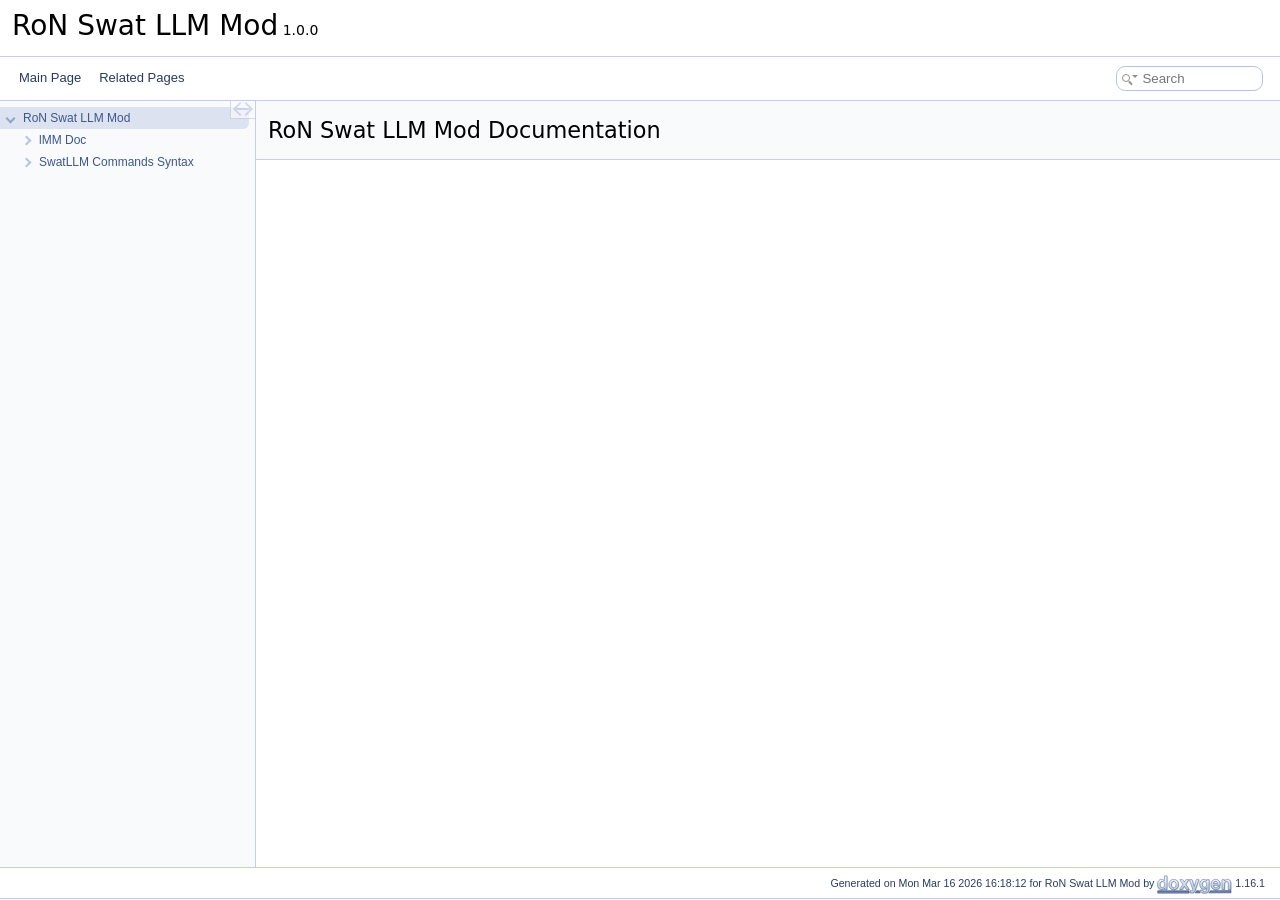
<file: docs/index.html>
<!DOCTYPE html PUBLIC "-//W3C//DTD XHTML 1.0 Transitional//EN" "https://www.w3.org/TR/xhtml1/DTD/xhtml1-transitional.dtd">
<html xmlns="http://www.w3.org/1999/xhtml" lang="en-US">
<head>
<meta http-equiv="Content-Type" content="text/xhtml;charset=UTF-8"/>
<meta http-equiv="X-UA-Compatible" content="IE=11"/>
<meta name="generator" content="Doxygen 1.16.1"/>
<meta name="viewport" content="width=device-width, initial-scale=1"/>
<title>RoN Swat LLM Mod: Main Page</title>
<link href="tabs.css" rel="stylesheet" type="text/css"/>
<script type="text/javascript" src="jquery.js"></script>
<script type="text/javascript" src="dynsections.js"></script>
<script type="text/javascript" src="clipboard.js"></script>
<link href="navtree.css" rel="stylesheet" type="text/css"/>
<script type="text/javascript" src="navtreedata.js"></script>
<script type="text/javascript" src="navtree.js"></script>
<script type="text/javascript" src="cookie.js"></script>
<link href="search/search.css" rel="stylesheet" type="text/css"/>
<script type="text/javascript" src="search/searchdata.js"></script>
<script type="text/javascript" src="search/search.js"></script>
<link href="doxygen.css" rel="stylesheet" type="text/css" />
</head>
<body>
<div id="top"><!-- do not remove this div, it is closed by doxygen! -->
<div id="titlearea">
<table cellspacing="0" cellpadding="0">
 <tbody>
 <tr id="projectrow">
  <td id="projectalign">
   <div id="projectname">RoN Swat LLM Mod<span id="projectnumber">&#160;1.0.0</span>
   </div>
  </td>
 </tr>
 </tbody>
</table>
</div>
<!-- end header part -->
<!-- Generated by Doxygen 1.16.1 -->
<script type="text/javascript">
var searchBox = new SearchBox("searchBox", "search/",'.html');
</script>
<script type="text/javascript">
$(function() { codefold.init(); });
</script>
<script type="text/javascript" src="menudata.js"></script>
<script type="text/javascript" src="menu.js"></script>
<script type="text/javascript">
$(function() {
  initMenu('',true,false,'search.php','Search',true);
  $(function() { init_search(); });
});
</script>
<div id="main-nav"></div>
</div><!-- top -->
<div id="side-nav" class="ui-resizable side-nav-resizable">
  <div id="nav-tree">
    <div id="nav-tree-contents">
      <div id="nav-sync" class="sync"></div>
    </div>
  </div>
  <div id="splitbar" style="-moz-user-select:none;" 
       class="ui-resizable-handle">
  </div>
</div>
<script type="text/javascript">
$(function(){initNavTree('index.html','',''); });
</script>
<div id="container">
<div id="doc-content">
<!-- window showing the filter options -->
<div id="MSearchSelectWindow"
     onmouseover="return searchBox.OnSearchSelectShow()"
     onmouseout="return searchBox.OnSearchSelectHide()"
     onkeydown="return searchBox.OnSearchSelectKey(event)">
</div>

<!-- iframe showing the search results (closed by default) -->
<div id="MSearchResultsWindow">
<div id="MSearchResults">
<div class="SRPage">
<div id="SRIndex">
<div id="SRResults"></div>
<div class="SRStatus" id="Loading">Loading...</div>
<div class="SRStatus" id="Searching">Searching...</div>
<div class="SRStatus" id="NoMatches">No Matches</div>
</div>
</div>
</div>
</div>

<div class="header">
  <div class="headertitle"><div class="title">RoN Swat LLM Mod Documentation</div></div>
</div><!--header-->
<div class="contents">
<a href="doxygen_crawl.html"></a>
</div><!-- contents -->
</div><!-- doc-content -->
</div><!-- container -->
<!-- start footer part -->
<div id="nav-path" class="navpath"><!-- id is needed for treeview function! -->
  <ul>
    <li class="footer">Generated on <span class="timestamp"></span> for RoN Swat LLM Mod by <a href="https://www.doxygen.org/index.html"><img class="footer" src="doxygen.svg" width="104" height="31" alt="doxygen"/></a> 1.16.1 </li>
  </ul>
</div>
</body>
</html>
</file>
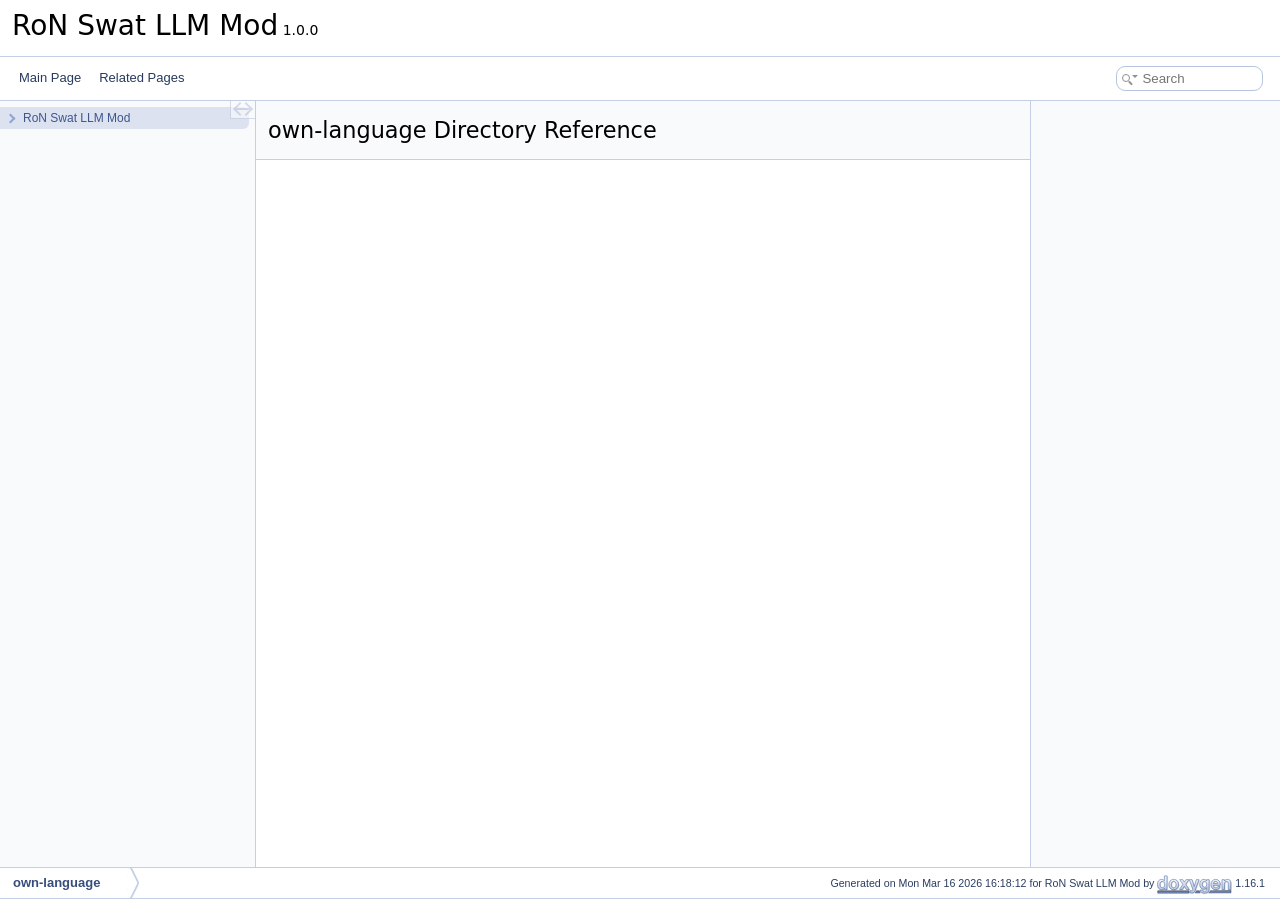
<file: docs/dir_0be9e1585d4e1f4cce1c6627a95dae35.html>
<!DOCTYPE html PUBLIC "-//W3C//DTD XHTML 1.0 Transitional//EN" "https://www.w3.org/TR/xhtml1/DTD/xhtml1-transitional.dtd">
<html xmlns="http://www.w3.org/1999/xhtml" lang="en-US">
<head>
<meta http-equiv="Content-Type" content="text/xhtml;charset=UTF-8"/>
<meta http-equiv="X-UA-Compatible" content="IE=11"/>
<meta name="generator" content="Doxygen 1.16.1"/>
<meta name="viewport" content="width=device-width, initial-scale=1"/>
<title>RoN Swat LLM Mod: own-language Directory Reference</title>
<link href="tabs.css" rel="stylesheet" type="text/css"/>
<script type="text/javascript" src="jquery.js"></script>
<script type="text/javascript" src="dynsections.js"></script>
<script type="text/javascript" src="clipboard.js"></script>
<link href="navtree.css" rel="stylesheet" type="text/css"/>
<script type="text/javascript" src="navtreedata.js"></script>
<script type="text/javascript" src="navtree.js"></script>
<script type="text/javascript" src="cookie.js"></script>
<link href="search/search.css" rel="stylesheet" type="text/css"/>
<script type="text/javascript" src="search/searchdata.js"></script>
<script type="text/javascript" src="search/search.js"></script>
<link href="doxygen.css" rel="stylesheet" type="text/css" />
</head>
<body>
<div id="top"><!-- do not remove this div, it is closed by doxygen! -->
<div id="titlearea">
<table cellspacing="0" cellpadding="0">
 <tbody>
 <tr id="projectrow">
  <td id="projectalign">
   <div id="projectname">RoN Swat LLM Mod<span id="projectnumber">&#160;1.0.0</span>
   </div>
  </td>
 </tr>
 </tbody>
</table>
</div>
<!-- end header part -->
<!-- Generated by Doxygen 1.16.1 -->
<script type="text/javascript">
var searchBox = new SearchBox("searchBox", "search/",'.html');
</script>
<script type="text/javascript">
$(function() { codefold.init(); });
</script>
<script type="text/javascript" src="menudata.js"></script>
<script type="text/javascript" src="menu.js"></script>
<script type="text/javascript">
$(function() {
  initMenu('',true,false,'search.php','Search',true);
  $(function() { init_search(); });
});
</script>
<div id="main-nav"></div>
</div><!-- top -->
<div id="side-nav" class="ui-resizable side-nav-resizable">
  <div id="nav-tree">
    <div id="nav-tree-contents">
      <div id="nav-sync" class="sync"></div>
    </div>
  </div>
  <div id="splitbar" style="-moz-user-select:none;" 
       class="ui-resizable-handle">
  </div>
</div>
<script type="text/javascript">
$(function(){initNavTree('dir_0be9e1585d4e1f4cce1c6627a95dae35.html','',''); });
</script>
<div id="container">
<div id="doc-content">
<!-- window showing the filter options -->
<div id="MSearchSelectWindow"
     onmouseover="return searchBox.OnSearchSelectShow()"
     onmouseout="return searchBox.OnSearchSelectHide()"
     onkeydown="return searchBox.OnSearchSelectKey(event)">
</div>

<!-- iframe showing the search results (closed by default) -->
<div id="MSearchResultsWindow">
<div id="MSearchResults">
<div class="SRPage">
<div id="SRIndex">
<div id="SRResults"></div>
<div class="SRStatus" id="Loading">Loading...</div>
<div class="SRStatus" id="Searching">Searching...</div>
<div class="SRStatus" id="NoMatches">No Matches</div>
</div>
</div>
</div>
</div>

<div class="header">
  <div class="headertitle"><div class="title">own-language Directory Reference</div></div>
</div><!--header-->
<div class="contents">
</div><!-- contents -->
</div><!-- doc-content -->
<div id="page-nav" class="page-nav-panel">
<div id="page-nav-resize-handle"></div>
<div id="page-nav-tree">
<div id="page-nav-contents">
</div><!-- page-nav-contents -->
</div><!-- page-nav-tree -->
</div><!-- page-nav -->
</div><!-- container -->
<!-- start footer part -->
<div id="nav-path" class="navpath"><!-- id is needed for treeview function! -->
  <ul>
    <li class="navelem"><b>own-language</b></li>
    <li class="footer">Generated on <span class="timestamp"></span> for RoN Swat LLM Mod by <a href="https://www.doxygen.org/index.html"><img class="footer" src="doxygen.svg" width="104" height="31" alt="doxygen"/></a> 1.16.1 </li>
  </ul>
</div>
</body>
</html>
</file>
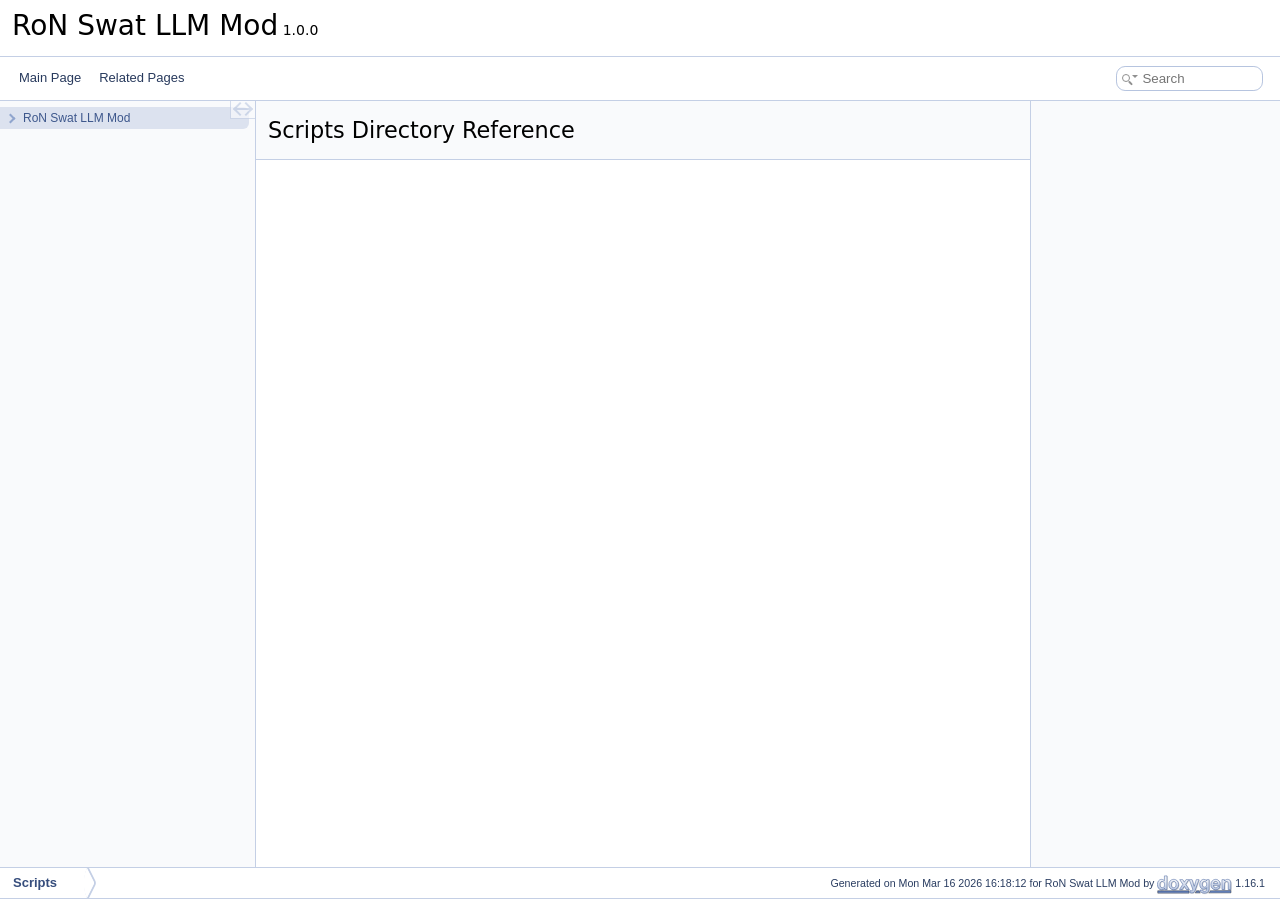
<file: docs/dir_4edcbb236dfd51dd81727243a38df6a0.html>
<!DOCTYPE html PUBLIC "-//W3C//DTD XHTML 1.0 Transitional//EN" "https://www.w3.org/TR/xhtml1/DTD/xhtml1-transitional.dtd">
<html xmlns="http://www.w3.org/1999/xhtml" lang="en-US">
<head>
<meta http-equiv="Content-Type" content="text/xhtml;charset=UTF-8"/>
<meta http-equiv="X-UA-Compatible" content="IE=11"/>
<meta name="generator" content="Doxygen 1.16.1"/>
<meta name="viewport" content="width=device-width, initial-scale=1"/>
<title>RoN Swat LLM Mod: Scripts Directory Reference</title>
<link href="tabs.css" rel="stylesheet" type="text/css"/>
<script type="text/javascript" src="jquery.js"></script>
<script type="text/javascript" src="dynsections.js"></script>
<script type="text/javascript" src="clipboard.js"></script>
<link href="navtree.css" rel="stylesheet" type="text/css"/>
<script type="text/javascript" src="navtreedata.js"></script>
<script type="text/javascript" src="navtree.js"></script>
<script type="text/javascript" src="cookie.js"></script>
<link href="search/search.css" rel="stylesheet" type="text/css"/>
<script type="text/javascript" src="search/searchdata.js"></script>
<script type="text/javascript" src="search/search.js"></script>
<link href="doxygen.css" rel="stylesheet" type="text/css" />
</head>
<body>
<div id="top"><!-- do not remove this div, it is closed by doxygen! -->
<div id="titlearea">
<table cellspacing="0" cellpadding="0">
 <tbody>
 <tr id="projectrow">
  <td id="projectalign">
   <div id="projectname">RoN Swat LLM Mod<span id="projectnumber">&#160;1.0.0</span>
   </div>
  </td>
 </tr>
 </tbody>
</table>
</div>
<!-- end header part -->
<!-- Generated by Doxygen 1.16.1 -->
<script type="text/javascript">
var searchBox = new SearchBox("searchBox", "search/",'.html');
</script>
<script type="text/javascript">
$(function() { codefold.init(); });
</script>
<script type="text/javascript" src="menudata.js"></script>
<script type="text/javascript" src="menu.js"></script>
<script type="text/javascript">
$(function() {
  initMenu('',true,false,'search.php','Search',true);
  $(function() { init_search(); });
});
</script>
<div id="main-nav"></div>
</div><!-- top -->
<div id="side-nav" class="ui-resizable side-nav-resizable">
  <div id="nav-tree">
    <div id="nav-tree-contents">
      <div id="nav-sync" class="sync"></div>
    </div>
  </div>
  <div id="splitbar" style="-moz-user-select:none;" 
       class="ui-resizable-handle">
  </div>
</div>
<script type="text/javascript">
$(function(){initNavTree('dir_4edcbb236dfd51dd81727243a38df6a0.html','',''); });
</script>
<div id="container">
<div id="doc-content">
<!-- window showing the filter options -->
<div id="MSearchSelectWindow"
     onmouseover="return searchBox.OnSearchSelectShow()"
     onmouseout="return searchBox.OnSearchSelectHide()"
     onkeydown="return searchBox.OnSearchSelectKey(event)">
</div>

<!-- iframe showing the search results (closed by default) -->
<div id="MSearchResultsWindow">
<div id="MSearchResults">
<div class="SRPage">
<div id="SRIndex">
<div id="SRResults"></div>
<div class="SRStatus" id="Loading">Loading...</div>
<div class="SRStatus" id="Searching">Searching...</div>
<div class="SRStatus" id="NoMatches">No Matches</div>
</div>
</div>
</div>
</div>

<div class="header">
  <div class="headertitle"><div class="title">Scripts Directory Reference</div></div>
</div><!--header-->
<div class="contents">
</div><!-- contents -->
</div><!-- doc-content -->
<div id="page-nav" class="page-nav-panel">
<div id="page-nav-resize-handle"></div>
<div id="page-nav-tree">
<div id="page-nav-contents">
</div><!-- page-nav-contents -->
</div><!-- page-nav-tree -->
</div><!-- page-nav -->
</div><!-- container -->
<!-- start footer part -->
<div id="nav-path" class="navpath"><!-- id is needed for treeview function! -->
  <ul>
    <li class="navelem"><b>Scripts</b></li>
    <li class="footer">Generated on <span class="timestamp"></span> for RoN Swat LLM Mod by <a href="https://www.doxygen.org/index.html"><img class="footer" src="doxygen.svg" width="104" height="31" alt="doxygen"/></a> 1.16.1 </li>
  </ul>
</div>
</body>
</html>
</file>
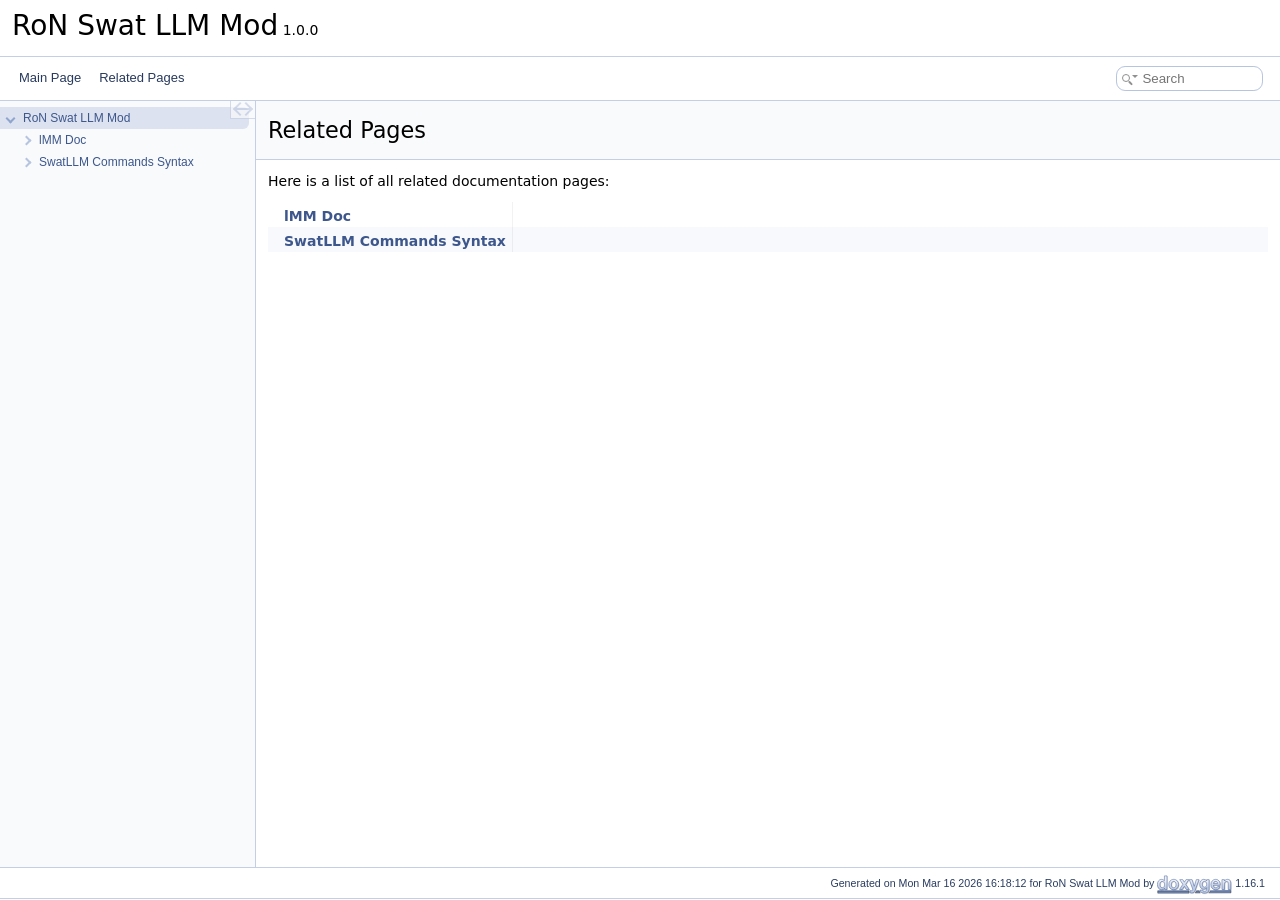
<file: docs/pages.html>
<!DOCTYPE html PUBLIC "-//W3C//DTD XHTML 1.0 Transitional//EN" "https://www.w3.org/TR/xhtml1/DTD/xhtml1-transitional.dtd">
<html xmlns="http://www.w3.org/1999/xhtml" lang="en-US">
<head>
<meta http-equiv="Content-Type" content="text/xhtml;charset=UTF-8"/>
<meta http-equiv="X-UA-Compatible" content="IE=11"/>
<meta name="generator" content="Doxygen 1.16.1"/>
<meta name="viewport" content="width=device-width, initial-scale=1"/>
<title>RoN Swat LLM Mod: Related Pages</title>
<link href="tabs.css" rel="stylesheet" type="text/css"/>
<script type="text/javascript" src="jquery.js"></script>
<script type="text/javascript" src="dynsections.js"></script>
<script type="text/javascript" src="clipboard.js"></script>
<link href="navtree.css" rel="stylesheet" type="text/css"/>
<script type="text/javascript" src="navtreedata.js"></script>
<script type="text/javascript" src="navtree.js"></script>
<script type="text/javascript" src="cookie.js"></script>
<link href="search/search.css" rel="stylesheet" type="text/css"/>
<script type="text/javascript" src="search/searchdata.js"></script>
<script type="text/javascript" src="search/search.js"></script>
<link href="doxygen.css" rel="stylesheet" type="text/css" />
</head>
<body>
<div id="top"><!-- do not remove this div, it is closed by doxygen! -->
<div id="titlearea">
<table cellspacing="0" cellpadding="0">
 <tbody>
 <tr id="projectrow">
  <td id="projectalign">
   <div id="projectname">RoN Swat LLM Mod<span id="projectnumber">&#160;1.0.0</span>
   </div>
  </td>
 </tr>
 </tbody>
</table>
</div>
<!-- end header part -->
<!-- Generated by Doxygen 1.16.1 -->
<script type="text/javascript">
var searchBox = new SearchBox("searchBox", "search/",'.html');
</script>
<script type="text/javascript">
$(function() { codefold.init(); });
</script>
<script type="text/javascript" src="menudata.js"></script>
<script type="text/javascript" src="menu.js"></script>
<script type="text/javascript">
$(function() {
  initMenu('',true,false,'search.php','Search',true);
  $(function() { init_search(); });
});
</script>
<div id="main-nav"></div>
</div><!-- top -->
<div id="side-nav" class="ui-resizable side-nav-resizable">
  <div id="nav-tree">
    <div id="nav-tree-contents">
      <div id="nav-sync" class="sync"></div>
    </div>
  </div>
  <div id="splitbar" style="-moz-user-select:none;" 
       class="ui-resizable-handle">
  </div>
</div>
<script type="text/javascript">
$(function(){initNavTree('pages.html','',''); });
</script>
<div id="container">
<div id="doc-content">
<!-- window showing the filter options -->
<div id="MSearchSelectWindow"
     onmouseover="return searchBox.OnSearchSelectShow()"
     onmouseout="return searchBox.OnSearchSelectHide()"
     onkeydown="return searchBox.OnSearchSelectKey(event)">
</div>

<!-- iframe showing the search results (closed by default) -->
<div id="MSearchResultsWindow">
<div id="MSearchResults">
<div class="SRPage">
<div id="SRIndex">
<div id="SRResults"></div>
<div class="SRStatus" id="Loading">Loading...</div>
<div class="SRStatus" id="Searching">Searching...</div>
<div class="SRStatus" id="NoMatches">No Matches</div>
</div>
</div>
</div>
</div>

<div class="header">
  <div class="headertitle"><div class="title">Related Pages</div></div>
</div><!--header-->
<div class="contents">
<div class="textblock">Here is a list of all related documentation pages:</div><div class="directory">
<table class="directory">
<tr id="row_0_" class="even"><td class="entry"><span style="width:16px;display:inline-block;">&#160;</span><a class="el" href="d4/d84/md_own-language_2l_m_m-_doc.html" target="_self">lMM Doc</a></td><td class="desc"></td></tr>
<tr id="row_1_" class="odd"><td class="entry"><span style="width:16px;display:inline-block;">&#160;</span><a class="el" href="d9/def/md_own-language_2l_m_m-_func-call.html" target="_self">SwatLLM Commands Syntax</a></td><td class="desc"></td></tr>
</table>
</div><!-- directory -->
</div><!-- contents -->
</div><!-- doc-content -->
</div><!-- container -->
<!-- start footer part -->
<div id="nav-path" class="navpath"><!-- id is needed for treeview function! -->
  <ul>
    <li class="footer">Generated on <span class="timestamp"></span> for RoN Swat LLM Mod by <a href="https://www.doxygen.org/index.html"><img class="footer" src="doxygen.svg" width="104" height="31" alt="doxygen"/></a> 1.16.1 </li>
  </ul>
</div>
</body>
</html>
</file>
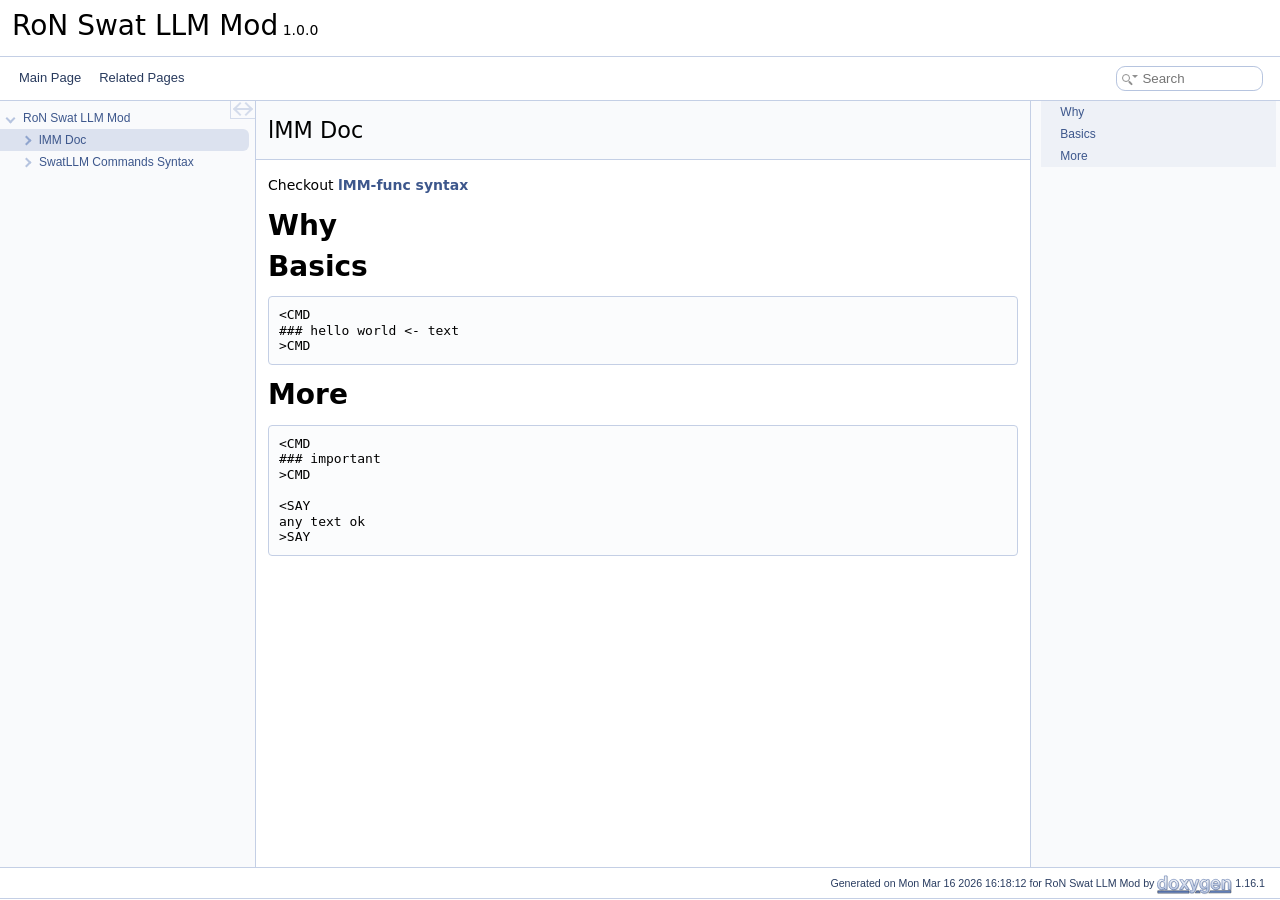
<file: docs/d4/d84/md_own-language_2l_m_m-_doc.html>
<!DOCTYPE html PUBLIC "-//W3C//DTD XHTML 1.0 Transitional//EN" "https://www.w3.org/TR/xhtml1/DTD/xhtml1-transitional.dtd">
<html xmlns="http://www.w3.org/1999/xhtml" lang="en-US">
<head>
<meta http-equiv="Content-Type" content="text/xhtml;charset=UTF-8"/>
<meta http-equiv="X-UA-Compatible" content="IE=11"/>
<meta name="generator" content="Doxygen 1.16.1"/>
<meta name="viewport" content="width=device-width, initial-scale=1"/>
<title>RoN Swat LLM Mod: lMM Doc</title>
<link href="../../tabs.css" rel="stylesheet" type="text/css"/>
<script type="text/javascript" src="../../jquery.js"></script>
<script type="text/javascript" src="../../dynsections.js"></script>
<script type="text/javascript" src="../../clipboard.js"></script>
<link href="../../navtree.css" rel="stylesheet" type="text/css"/>
<script type="text/javascript" src="../../navtreedata.js"></script>
<script type="text/javascript" src="../../navtree.js"></script>
<script type="text/javascript" src="../../cookie.js"></script>
<link href="../../search/search.css" rel="stylesheet" type="text/css"/>
<script type="text/javascript" src="../../search/searchdata.js"></script>
<script type="text/javascript" src="../../search/search.js"></script>
<link href="../../doxygen.css" rel="stylesheet" type="text/css" />
</head>
<body>
<div id="top"><!-- do not remove this div, it is closed by doxygen! -->
<div id="titlearea">
<table cellspacing="0" cellpadding="0">
 <tbody>
 <tr id="projectrow">
  <td id="projectalign">
   <div id="projectname">RoN Swat LLM Mod<span id="projectnumber">&#160;1.0.0</span>
   </div>
  </td>
 </tr>
 </tbody>
</table>
</div>
<!-- end header part -->
<!-- Generated by Doxygen 1.16.1 -->
<script type="text/javascript">
var searchBox = new SearchBox("searchBox", "../../search/",'.html');
</script>
<script type="text/javascript">
$(function() { codefold.init(); });
</script>
<script type="text/javascript" src="../../menudata.js"></script>
<script type="text/javascript" src="../../menu.js"></script>
<script type="text/javascript">
$(function() {
  initMenu('../../',true,false,'search.php','Search',true);
  $(function() { init_search(); });
});
</script>
<div id="main-nav"></div>
</div><!-- top -->
<div id="side-nav" class="ui-resizable side-nav-resizable">
  <div id="nav-tree">
    <div id="nav-tree-contents">
      <div id="nav-sync" class="sync"></div>
    </div>
  </div>
  <div id="splitbar" style="-moz-user-select:none;" 
       class="ui-resizable-handle">
  </div>
</div>
<script type="text/javascript">
$(function(){initNavTree('d4/d84/md_own-language_2l_m_m-_doc.html','../../',''); });
</script>
<div id="container">
<div id="doc-content">
<!-- window showing the filter options -->
<div id="MSearchSelectWindow"
     onmouseover="return searchBox.OnSearchSelectShow()"
     onmouseout="return searchBox.OnSearchSelectHide()"
     onkeydown="return searchBox.OnSearchSelectKey(event)">
</div>

<!-- iframe showing the search results (closed by default) -->
<div id="MSearchResultsWindow">
<div id="MSearchResults">
<div class="SRPage">
<div id="SRIndex">
<div id="SRResults"></div>
<div class="SRStatus" id="Loading">Loading...</div>
<div class="SRStatus" id="Searching">Searching...</div>
<div class="SRStatus" id="NoMatches">No Matches</div>
</div>
</div>
</div>
</div>

<div><div class="header">
  <div class="headertitle"><div class="title">lMM Doc </div></div>
</div><!--header-->
<div class="contents">
<div class="textblock"><p><a class="anchor" id="autotoc_md0"></a></p>
<p>Checkout <a class="el" href="../../d9/def/md_own-language_2l_m_m-_func-call.html" title="SwatLLM Commands Syntax">lMM-func syntax</a></p>
<h1 class="doxsection"><a class="anchor" id="autotoc_md1"></a>
Why</h1>
<h1 class="doxsection"><a class="anchor" id="autotoc_md2"></a>
Basics</h1>
<div class="fragment"><div class="line">&lt;CMD</div>
<div class="line">### hello world &lt;- text</div>
<div class="line">&gt;CMD</div>
</div><!-- fragment --><h1 class="doxsection"><a class="anchor" id="autotoc_md3"></a>
More</h1>
<div class="fragment"><div class="line">&lt;CMD</div>
<div class="line">### important</div>
<div class="line">&gt;CMD</div>
<div class="line"> </div>
<div class="line">&lt;SAY</div>
<div class="line">any text ok</div>
<div class="line">&gt;SAY</div>
</div><!-- fragment --> </div></div><!-- contents -->
</div><!-- PageDoc -->
</div><!-- doc-content -->
<div id="page-nav" class="page-nav-panel">
<div id="page-nav-resize-handle"></div>
<div id="page-nav-tree">
<div id="page-nav-contents">
</div><!-- page-nav-contents -->
</div><!-- page-nav-tree -->
</div><!-- page-nav -->
</div><!-- container -->
<!-- start footer part -->
<div id="nav-path" class="navpath"><!-- id is needed for treeview function! -->
  <ul>
    <li class="footer">Generated on <span class="timestamp"></span> for RoN Swat LLM Mod by <a href="https://www.doxygen.org/index.html"><img class="footer" src="../../doxygen.svg" width="104" height="31" alt="doxygen"/></a> 1.16.1 </li>
  </ul>
</div>
</body>
</html>
</file>
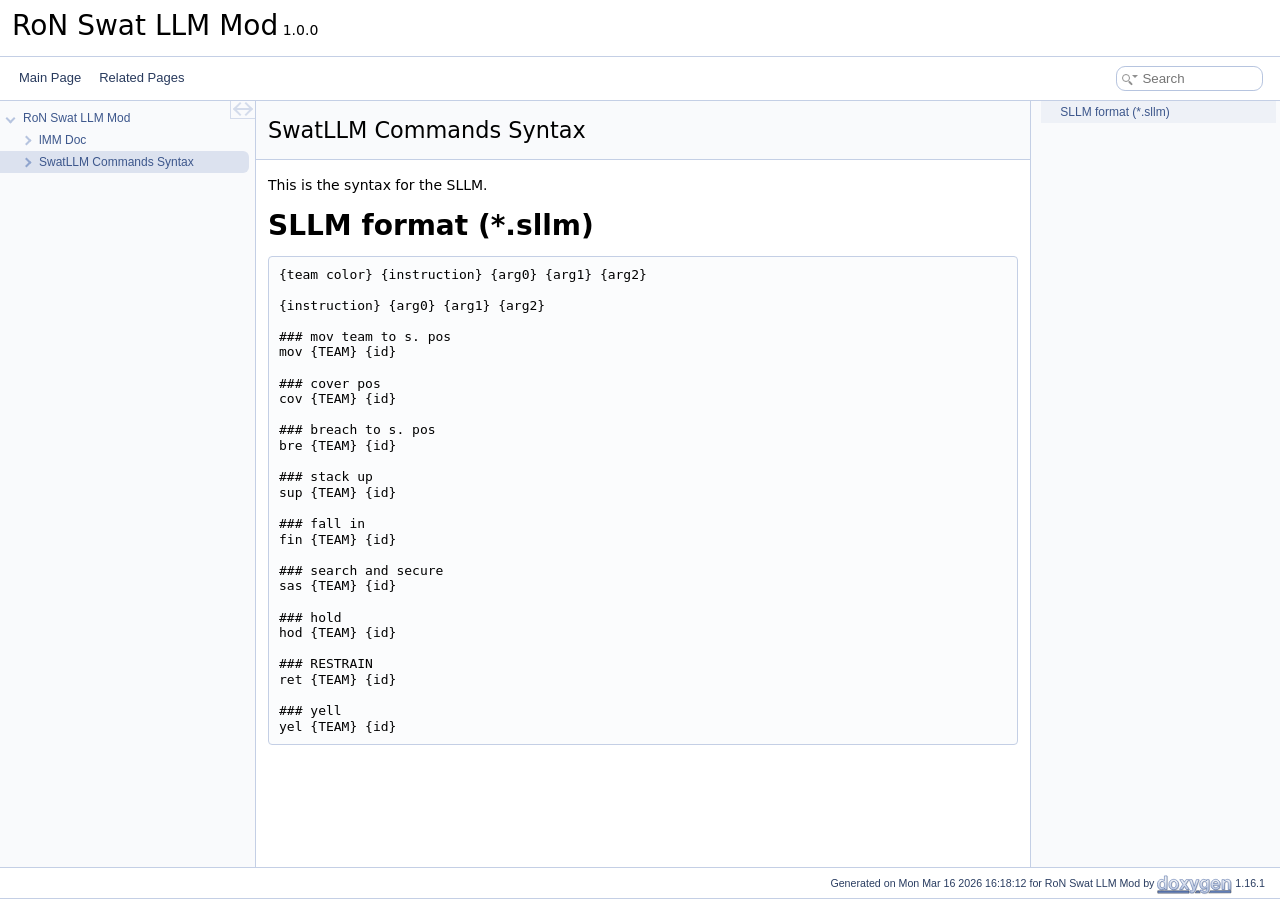
<file: docs/d9/def/md_own-language_2l_m_m-_func-call.html>
<!DOCTYPE html PUBLIC "-//W3C//DTD XHTML 1.0 Transitional//EN" "https://www.w3.org/TR/xhtml1/DTD/xhtml1-transitional.dtd">
<html xmlns="http://www.w3.org/1999/xhtml" lang="en-US">
<head>
<meta http-equiv="Content-Type" content="text/xhtml;charset=UTF-8"/>
<meta http-equiv="X-UA-Compatible" content="IE=11"/>
<meta name="generator" content="Doxygen 1.16.1"/>
<meta name="viewport" content="width=device-width, initial-scale=1"/>
<title>RoN Swat LLM Mod: SwatLLM Commands Syntax</title>
<link href="../../tabs.css" rel="stylesheet" type="text/css"/>
<script type="text/javascript" src="../../jquery.js"></script>
<script type="text/javascript" src="../../dynsections.js"></script>
<script type="text/javascript" src="../../clipboard.js"></script>
<link href="../../navtree.css" rel="stylesheet" type="text/css"/>
<script type="text/javascript" src="../../navtreedata.js"></script>
<script type="text/javascript" src="../../navtree.js"></script>
<script type="text/javascript" src="../../cookie.js"></script>
<link href="../../search/search.css" rel="stylesheet" type="text/css"/>
<script type="text/javascript" src="../../search/searchdata.js"></script>
<script type="text/javascript" src="../../search/search.js"></script>
<link href="../../doxygen.css" rel="stylesheet" type="text/css" />
</head>
<body>
<div id="top"><!-- do not remove this div, it is closed by doxygen! -->
<div id="titlearea">
<table cellspacing="0" cellpadding="0">
 <tbody>
 <tr id="projectrow">
  <td id="projectalign">
   <div id="projectname">RoN Swat LLM Mod<span id="projectnumber">&#160;1.0.0</span>
   </div>
  </td>
 </tr>
 </tbody>
</table>
</div>
<!-- end header part -->
<!-- Generated by Doxygen 1.16.1 -->
<script type="text/javascript">
var searchBox = new SearchBox("searchBox", "../../search/",'.html');
</script>
<script type="text/javascript">
$(function() { codefold.init(); });
</script>
<script type="text/javascript" src="../../menudata.js"></script>
<script type="text/javascript" src="../../menu.js"></script>
<script type="text/javascript">
$(function() {
  initMenu('../../',true,false,'search.php','Search',true);
  $(function() { init_search(); });
});
</script>
<div id="main-nav"></div>
</div><!-- top -->
<div id="side-nav" class="ui-resizable side-nav-resizable">
  <div id="nav-tree">
    <div id="nav-tree-contents">
      <div id="nav-sync" class="sync"></div>
    </div>
  </div>
  <div id="splitbar" style="-moz-user-select:none;" 
       class="ui-resizable-handle">
  </div>
</div>
<script type="text/javascript">
$(function(){initNavTree('d9/def/md_own-language_2l_m_m-_func-call.html','../../',''); });
</script>
<div id="container">
<div id="doc-content">
<!-- window showing the filter options -->
<div id="MSearchSelectWindow"
     onmouseover="return searchBox.OnSearchSelectShow()"
     onmouseout="return searchBox.OnSearchSelectHide()"
     onkeydown="return searchBox.OnSearchSelectKey(event)">
</div>

<!-- iframe showing the search results (closed by default) -->
<div id="MSearchResultsWindow">
<div id="MSearchResults">
<div class="SRPage">
<div id="SRIndex">
<div id="SRResults"></div>
<div class="SRStatus" id="Loading">Loading...</div>
<div class="SRStatus" id="Searching">Searching...</div>
<div class="SRStatus" id="NoMatches">No Matches</div>
</div>
</div>
</div>
</div>

<div><div class="header">
  <div class="headertitle"><div class="title">SwatLLM Commands Syntax </div></div>
</div><!--header-->
<div class="contents">
<div class="textblock"><p><a class="anchor" id="autotoc_md4"></a></p>
<p>This is the syntax for the SLLM.</p>
<h1 class="doxsection"><a class="anchor" id="autotoc_md5"></a>
SLLM format (*.sllm)</h1>
<div class="fragment"><div class="line">{team color} {instruction} {arg0} {arg1} {arg2}</div>
<div class="line"> </div>
<div class="line">{instruction} {arg0} {arg1} {arg2}</div>
<div class="line"> </div>
<div class="line">### mov team to s. pos</div>
<div class="line">mov {TEAM} {id}</div>
<div class="line"> </div>
<div class="line">### cover pos</div>
<div class="line">cov {TEAM} {id}</div>
<div class="line"> </div>
<div class="line">### breach to s. pos</div>
<div class="line">bre {TEAM} {id}</div>
<div class="line"> </div>
<div class="line">### stack up</div>
<div class="line">sup {TEAM} {id}</div>
<div class="line"> </div>
<div class="line">### fall in</div>
<div class="line">fin {TEAM} {id}</div>
<div class="line"> </div>
<div class="line">### search and secure</div>
<div class="line">sas {TEAM} {id}</div>
<div class="line"> </div>
<div class="line">### hold</div>
<div class="line">hod {TEAM} {id}</div>
<div class="line"> </div>
<div class="line">### RESTRAIN</div>
<div class="line">ret {TEAM} {id}</div>
<div class="line"> </div>
<div class="line">### yell</div>
<div class="line">yel {TEAM} {id}</div>
</div><!-- fragment --> </div></div><!-- contents -->
</div><!-- PageDoc -->
</div><!-- doc-content -->
<div id="page-nav" class="page-nav-panel">
<div id="page-nav-resize-handle"></div>
<div id="page-nav-tree">
<div id="page-nav-contents">
</div><!-- page-nav-contents -->
</div><!-- page-nav-tree -->
</div><!-- page-nav -->
</div><!-- container -->
<!-- start footer part -->
<div id="nav-path" class="navpath"><!-- id is needed for treeview function! -->
  <ul>
    <li class="footer">Generated on <span class="timestamp"></span> for RoN Swat LLM Mod by <a href="https://www.doxygen.org/index.html"><img class="footer" src="../../doxygen.svg" width="104" height="31" alt="doxygen"/></a> 1.16.1 </li>
  </ul>
</div>
</body>
</html>
</file>
<file: docs/tabs.css>
.sm{position:relative;z-index:9999}.sm,.sm ul,.sm li{display:block;list-style:none;margin:0;padding:0;line-height:normal;direction:ltr;text-align:left;-webkit-tap-highlight-color:rgba(0,0,0,0)}.sm-rtl,.sm-rtl ul,.sm-rtl li{direction:rtl;text-align:right}.sm>li>h1,.sm>li>h2,.sm>li>h3,.sm>li>h4,.sm>li>h5,.sm>li>h6{margin:0;padding:0}.sm ul{display:none}.sm li,.sm a{position:relative}.sm a{display:block}.sm a.disabled{cursor:not-allowed}.sm:after{content:"\00a0";display:block;height:0;font:0/0 serif;clear:both;visibility:hidden;overflow:hidden}.sm,.sm *,.sm *:before,.sm *:after{-moz-box-sizing:border-box;-webkit-box-sizing:border-box;box-sizing:border-box}.main-menu-btn{position:relative;display:inline-block;width:36px;height:36px;text-indent:36px;margin-left:8px;white-space:nowrap;overflow:hidden;cursor:pointer;-webkit-tap-highlight-color:rgba(0,0,0,0)}.main-menu-btn-icon,.main-menu-btn-icon:before,.main-menu-btn-icon:after{position:absolute;top:50%;left:2px;height:2px;width:24px;background:var(--nav-menu-button-color);-webkit-transition:all .25s;transition:all .25s}.main-menu-btn-icon:before{content:'';top:-7px;left:0}.main-menu-btn-icon:after{content:'';top:7px;left:0}#main-menu-state:checked ~ .main-menu-btn .main-menu-btn-icon{height:0}#main-menu-state:checked ~ .main-menu-btn .main-menu-btn-icon:before{top:0;-webkit-transform:rotate(-45deg);transform:rotate(-45deg)}#main-menu-state:checked ~ .main-menu-btn .main-menu-btn-icon:after{top:0;-webkit-transform:rotate(45deg);transform:rotate(45deg)}#main-menu-state{position:absolute;width:1px;height:1px;margin:-1px;border:0;padding:0;overflow:hidden;clip:rect(1px,1px,1px,1px)}#main-menu-state:not(:checked) ~ #main-menu{display:none}#main-menu-state:checked ~ #main-menu{display:block}@media(min-width:768px){.main-menu-btn{position:absolute;top:-99999px}#main-menu-state:not(:checked) ~ #main-menu{display:block}}.sm-dox{background-color:var(--nav-menu-background-color)}.sm-dox a,.sm-dox a:focus,.sm-dox a:hover,.sm-dox a:active{padding:0 12px;padding-right:43px;font-family:var(--font-family-nav);font-size:13px;line-height:36px;text-decoration:none;color:var(--nav-text-normal-color);outline:0}.sm-dox a:hover{background-color:var(--nav-menu-active-bg);border-radius:5px}.sm-dox a.current{color:#d23600}.sm-dox a.disabled{color:#bbb}.sm-dox a span.sub-arrow{position:absolute;top:50%;margin-top:-14px;left:auto;right:3px;width:28px;height:28px;overflow:hidden;font:bold 12px/28px monospace !important;text-align:center;text-shadow:none;-moz-border-radius:5px;-webkit-border-radius:5px;border-radius:5px}.sm-dox a span.sub-arrow:before{display:block;content:'+'}.sm-dox a.highlighted span.sub-arrow:before{display:block;content:'-'}.sm-dox>li:first-child>a,.sm-dox>li:first-child>:not(ul) a{-moz-border-radius:5px 5px 0 0;-webkit-border-radius:5px;border-radius:5px 5px 0 0}.sm-dox>li:last-child>a,.sm-dox>li:last-child>*:not(ul) a,.sm-dox>li:last-child>ul,.sm-dox>li:last-child>ul>li:last-child>a,.sm-dox>li:last-child>ul>li:last-child>*:not(ul) a,.sm-dox>li:last-child>ul>li:last-child>ul,.sm-dox>li:last-child>ul>li:last-child>ul>li:last-child>a,.sm-dox>li:last-child>ul>li:last-child>ul>li:last-child>*:not(ul) a,.sm-dox>li:last-child>ul>li:last-child>ul>li:last-child>ul,.sm-dox>li:last-child>ul>li:last-child>ul>li:last-child>ul>li:last-child>a,.sm-dox>li:last-child>ul>li:last-child>ul>li:last-child>ul>li:last-child>*:not(ul) a,.sm-dox>li:last-child>ul>li:last-child>ul>li:last-child>ul>li:last-child>ul,.sm-dox>li:last-child>ul>li:last-child>ul>li:last-child>ul>li:last-child>ul>li:last-child>a,.sm-dox>li:last-child>ul>li:last-child>ul>li:last-child>ul>li:last-child>ul>li:last-child>*:not(ul) a,.sm-dox>li:last-child>ul>li:last-child>ul>li:last-child>ul>li:last-child>ul>li:last-child>ul{-moz-border-radius:0 0 5px 5px;-webkit-border-radius:0;border-radius:0 0 5px 5px}.sm-dox>li:last-child>a.highlighted,.sm-dox>li:last-child>*:not(ul) a.highlighted,.sm-dox>li:last-child>ul>li:last-child>a.highlighted,.sm-dox>li:last-child>ul>li:last-child>*:not(ul) a.highlighted,.sm-dox>li:last-child>ul>li:last-child>ul>li:last-child>a.highlighted,.sm-dox>li:last-child>ul>li:last-child>ul>li:last-child>*:not(ul) a.highlighted,.sm-dox>li:last-child>ul>li:last-child>ul>li:last-child>ul>li:last-child>a.highlighted,.sm-dox>li:last-child>ul>li:last-child>ul>li:last-child>ul>li:last-child>*:not(ul) a.highlighted,.sm-dox>li:last-child>ul>li:last-child>ul>li:last-child>ul>li:last-child>ul>li:last-child>a.highlighted,.sm-dox>li:last-child>ul>li:last-child>ul>li:last-child>ul>li:last-child>ul>li:last-child>*:not(ul) a.highlighted{-moz-border-radius:0;-webkit-border-radius:0;border-radius:0}.sm-dox ul{background:var(--nav-menu-background-color)}.sm-dox ul a,.sm-dox ul a:focus,.sm-dox ul a:hover,.sm-dox ul a:active{font-size:12px;border-left:8px solid transparent;line-height:36px;text-shadow:none;background-color:var(--nav-menu-background-color);background-image:none}.sm-dox ul a:hover{background-color:var(--nav-menu-active-bg);border-radius:5px}.sm-dox ul ul a,.sm-dox ul ul a:hover,.sm-dox ul ul a:focus,.sm-dox ul ul a:active{border-left:16px solid transparent}.sm-dox ul ul ul a,.sm-dox ul ul ul a:hover,.sm-dox ul ul ul a:focus,.sm-dox ul ul ul a:active{border-left:24px solid transparent}.sm-dox ul ul ul ul a,.sm-dox ul ul ul ul a:hover,.sm-dox ul ul ul ul a:focus,.sm-dox ul ul ul ul a:active{border-left:32px solid transparent}.sm-dox ul ul ul ul ul a,.sm-dox ul ul ul ul ul a:hover,.sm-dox ul ul ul ul ul a:focus,.sm-dox ul ul ul ul ul a:active{border-left:40px solid transparent}@media(min-width:768px){.sm-dox ul{position:absolute;width:12em}.sm-dox li{float:left}.sm-dox.sm-rtl li{float:right}.sm-dox ul li,.sm-dox.sm-rtl ul li,.sm-dox.sm-vertical li{float:none}.sm-dox a{white-space:nowrap}.sm-dox ul a,.sm-dox.sm-vertical a{white-space:normal}.sm-dox .sm-nowrap>li>a,.sm-dox .sm-nowrap>li>:not(ul) a{white-space:nowrap}.sm-dox{padding:0 10px;background-color:var(--nav-menu-background-color);line-height:36px}.sm-dox a span.sub-arrow{top:15px;right:10px;box-sizing:content-box;padding:0;margin:0;display:inline-block;width:5px;height:5px;background-color:var(--nav-menu-background-color);border-right:2px solid var(--nav-arrow-color);border-bottom:2px solid var(--nav-arrow-color);transform:rotate(45deg);-moz-border-radius:0;-webkit-border-radius:0;border-radius:0}.sm-dox a,.sm-dox a:focus,.sm-dox a:active,.sm-dox a:hover,.sm-dox a.highlighted{padding:0 6px}.sm-dox a:hover{background-color:var(--nav-menu-active-bg);border-radius:5px !important}.sm-dox a:hover span.sub-arrow{background-color:var(--nav-menu-active-bg);border-right:2px solid var(--nav-arrow-selected-color);border-bottom:2px solid var(--nav-arrow-selected-color)}.sm-dox a.has-submenu{padding-right:24px}.sm-dox li{border-top:0;padding:3px}.sm-dox>li>ul:before,.sm-dox>li>ul:after{content:'';position:absolute;top:-18px;left:30px;width:0;height:0;overflow:hidden;border-width:9px;border-style:dashed dashed solid dashed;border-color:transparent transparent #bbb transparent}.sm-dox>li>ul:after{top:-16px;left:31px;border-width:8px;border-color:transparent transparent var(--nav-menu-background-color) transparent}.sm-dox ul{border:1px solid #bbb;padding:5px 0;background:var(--nav-menu-background-color);-moz-border-radius:5px !important;-webkit-border-radius:5px;border-radius:5px !important;-moz-box-shadow:0 5px 9px rgba(0,0,0,0.2);-webkit-box-shadow:0 5px 9px rgba(0,0,0,0.2);box-shadow:0 5px 9px rgba(0,0,0,0.2)}.sm-dox ul a span.sub-arrow{transform:rotate(-45deg)}.sm-dox ul a,.sm-dox ul a:hover,.sm-dox ul a:focus,.sm-dox ul a:active,.sm-dox ul a.highlighted{color:var(--nav-menu-foreground-color);background-image:none;border:0 !important}.sm-dox ul a:hover{background-color:var(--nav-menu-active-bg);border-radius:5px}.sm-dox span.scroll-up,.sm-dox span.scroll-down{position:absolute;display:none;visibility:hidden;overflow:hidden;background:var(--nav-menu-background-color);height:36px}.sm-dox span.scroll-up:hover,.sm-dox span.scroll-down:hover{background:#eee}.sm-dox span.scroll-up:hover span.scroll-up-arrow,.sm-dox span.scroll-up:hover span.scroll-down-arrow{border-color:transparent transparent #d23600 transparent}.sm-dox span.scroll-down:hover span.scroll-down-arrow{border-color:#d23600 transparent transparent transparent}.sm-dox span.scroll-up-arrow,.sm-dox span.scroll-down-arrow{position:absolute;top:0;left:50%;margin-left:-6px;width:0;height:0;overflow:hidden;border-width:6px;border-style:dashed dashed solid dashed;border-color:transparent transparent var(--nav-menu-foreground-color) transparent}.sm-dox span.scroll-down-arrow{top:8px;border-style:solid dashed dashed dashed;border-color:var(--nav-menu-foreground-color) transparent transparent transparent}.sm-dox.sm-rtl a.has-submenu{padding-right:6px;padding-left:24px}.sm-dox.sm-rtl a span.sub-arrow{right:auto;left:6px}.sm-dox.sm-rtl.sm-vertical a.has-submenu{padding:10px 20px}.sm-dox.sm-rtl.sm-vertical a span.sub-arrow{right:auto;left:8px;border-style:dashed solid dashed dashed;border-color:transparent #555 transparent transparent}.sm-dox.sm-rtl>li>ul:before{left:auto;right:30px}.sm-dox.sm-rtl>li>ul:after{left:auto;right:31px}.sm-dox.sm-rtl ul a.has-submenu{padding:10px 20px !important}.sm-dox.sm-rtl ul a span.sub-arrow{right:auto;left:8px;border-style:dashed solid dashed dashed;border-color:transparent #555 transparent transparent}.sm-dox.sm-vertical{padding:10px 0;-moz-border-radius:5px;-webkit-border-radius:5px;border-radius:5px}.sm-dox.sm-vertical a{padding:10px 20px}.sm-dox.sm-vertical a:hover,.sm-dox.sm-vertical a:focus,.sm-dox.sm-vertical a:active,.sm-dox.sm-vertical a.highlighted{background:#fff}.sm-dox.sm-vertical a span.sub-arrow{right:8px;top:50%;margin-top:-5px;border-width:5px;border-style:dashed dashed dashed solid;border-color:transparent transparent transparent #555}.sm-dox.sm-vertical>li>ul:before,.sm-dox.sm-vertical>li>ul:after{display:none}.sm-dox.sm-vertical ul a{padding:10px 20px}.sm-dox.sm-vertical ul a:hover,.sm-dox.sm-vertical ul a:focus,.sm-dox.sm-vertical ul a:active,.sm-dox.sm-vertical ul a.highlighted{background:#eee}.sm-dox.sm-vertical ul a.disabled{background:var(--nav-menu-background-color)}}
</file>
<file: docs/navtree.css>
#nav-tree .children_ul {
  margin:0;
  padding:4px;
}

#nav-tree ul {
  list-style:none outside none;
  margin:0px;
  padding:0px;
}

#nav-tree li {
  white-space:nowrap;
  margin:0;
  padding:0;
}

#nav-tree .plus {
  margin:0px;
}

#nav-tree .selected {
  position: relative;
  background-color: var(--nav-menu-active-bg);
  border-radius: 0 6px 6px 0;
  /*margin-right: 5px;*/
}

#nav-tree img {
  margin:0px;
  padding:0px;
  border:0px;
  vertical-align: middle;
}

#nav-tree a {
  text-decoration:none;
  padding:0px;
  margin:0px;
}

#nav-tree .label {
  margin:0px;
  padding:0px;
  font: 12px var(--font-family-nav);
  line-height: 22px;
}

#nav-tree .label a {
  padding:2px;
}

#nav-tree .selected a {
  text-decoration:none;
  color:var(--page-link-color);
}

#nav-tree .children_ul {
  margin:0px;
  padding:0px;
}

#nav-tree .item {
  margin: 0 6px 0 -5px;
  padding: 0 0 0 5px;
  height: 22px;
}

#nav-tree {
  padding: 0px 0px;
  font-size:14px;
  overflow:auto;
}

#doc-content {
  overflow:auto;
  display:block;
  padding:0px;
  margin:0px;
  -webkit-overflow-scrolling : touch; /* iOS 5+ */
}

#side-nav {
  padding:0 6px 0 0;
  margin: 0px;
  display:block;
  position: absolute;
  left: 0px;
  overflow : hidden;
}

.ui-resizable .ui-resizable-handle {
  display:block;
}

.ui-resizable-e {
  transition: opacity 0.5s ease;
  background-color: var(--nav-splitbar-bg-color);
  opacity:0;
  cursor:col-resize;
  height:100%;
  right:0;
  top:0;
  width:6px;
  position: relative;
}

.ui-resizable-e:after {
  content: '';
  display: block;
  top: 50%;
  left: 1px;
  width: 2px;
  height: 15px;
  border-left: 1px solid var(--nav-splitbar-handle-color);
  border-right: 1px solid var(--nav-splitbar-handle-color);
  position: absolute;
}

.ui-resizable-e:hover {
  opacity: 1;
}

.ui-resizable-handle {
  display:none;
  font-size:0.1px;
  position:absolute;
  z-index:1;
}

#nav-tree-contents {
  margin: 6px 0px 0px 0px;
}

#nav-tree {
  background-color: var(--nav-background-color);
  -webkit-overflow-scrolling : touch; /* iOS 5+ */
  scrollbar-width: thin;
  border-right: 1px solid var(--nav-border-color);
  padding-left: 5px;
}

#nav-sync {
  position:absolute;
  top:0px;
  right:0px;
  z-index:1;
}

#nav-sync img {
  opacity:0.3;
}

div.nav-sync-icon {
	position: relative;
	width: 24px;
	height: 17px;
	left: -6px;
	top: -1px;
	opacity: 0.7;
	display: inline-block;
	background-color: var(--sync-icon-background-color);
	border: 1px solid var(--sync-icon-border-color);
	box-sizing: content-box;
}

div.nav-sync-icon:hover {
	background-color: var(--sync-icon-selected-background-color);
	opacity: 1.0;
}

div.nav-sync-icon.active:after {
	content: '';
	background-color: var(--sync-icon-background-color);
	border-top: 2px solid var(--sync-icon-color);
	position: absolute;
	width: 16px;
	height: 0px;
	top: 7px;
	left: 4px;
}

div.nav-sync-icon.active:hover:after {
	border-top: 2px solid var(--sync-icon-selected-color);
}

span.sync-icon-left {
	position: absolute;
	padding: 0;
	margin: 0;
	top: 3px;
	left: 4px;
	display: inline-block;
	width: 8px;
	height: 8px;
	border-left: 2px solid var(--sync-icon-color);
	border-top: 2px solid var(--sync-icon-color);
	transform: rotate(-45deg);
}

span.sync-icon-right {
	position: absolute;
	padding: 0;
	margin: 0;
	top: 3px;
	left: 10px;
	display: inline-block;
	width: 8px;
	height: 8px;
	border-right: 2px solid var(--sync-icon-color);
	border-bottom: 2px solid var(--sync-icon-color);
	transform: rotate(-45deg);
}

div.nav-sync-icon:hover span.sync-icon-left {
	border-left: 2px solid var(--sync-icon-selected-color);
	border-top: 2px solid var(--sync-icon-selected-color);
}

div.nav-sync-icon:hover span.sync-icon-right {
	border-right: 2px solid var(--sync-icon-selected-color);
	border-bottom: 2px solid var(--sync-icon-selected-color);
}

#nav-path ul {
  border-top: 1px solid var(--nav-breadcrumb-separator-color);
}

@media print
{
  #nav-tree { display: none; }
  div.ui-resizable-handle { display: none; position: relative; }
}

/*---------------------------*/
#container {
	display: grid;
	grid-template-columns: auto auto;
	overflow: hidden;
}

#page-nav {
	background: var(--nav-background-color);
	display: block;
	width: 250px;
	box-sizing: content-box;
        position: relative;
	border-left: 1px solid var(--nav-border-color);
}

#page-nav-tree {
	display: inline-block;
}

#page-nav-resize-handle {
  transition: opacity 0.5s ease;
  background-color: var(--nav-splitbar-bg-color);
  opacity:0;
  cursor:col-resize;
  height:100%;
  right:0;
  top:0;
  width:6px;
  position: relative;
  z-index: 1;
  user-select: none;
}

#page-nav-resize-handle:after {
  content: '';
  display: block;
  top: 50%;
  left: 1px;
  width: 2px;
  height: 15px;
  border-left: 1px solid var(--nav-splitbar-handle-color);
  border-right: 1px solid var(--nav-splitbar-handle-color);
  position: absolute;
}

#page-nav-resize-handle.dragging,
#page-nav-resize-handle:hover {
  opacity: 1;
}

#page-nav-contents {
  padding: 0;
  margin: 0;
  display: block;
  top: 0;
  left: 0;
  height: 100%;
  width: 100%;
  position: absolute;
  overflow: auto;
  scrollbar-width: thin;
  -webkit-overflow-scrolling : touch; /* iOS 5+ */
}

ul.page-outline,
ul.page-outline ul {
  text-indent: 0;
  list-style: none outside none;
  padding: 0 0 0 4px;
}

ul.page-outline {
  margin: 0 4px 4px 6px;
}

ul.page-outline div.item {
  font: 12px var(--font-family-nav);
  line-height: 22px;
}

ul.page-outline li {
  white-space: nowrap;
}

ul.page-outline li.vis {
  background-color: var(--nav-breadcrumb-active-bg);
}

#container.resizing {
  cursor: col-resize;
  user-select: none;
}
</file>
<file: docs/search/search.css>
/*---------------- Search Box positioning */

#main-menu > li:last-child {
    /* This <li> object is the parent of the search bar */
    display: flex;
    justify-content: center;
    align-items: center;
    height: 43px;
    margin-right: 0;
}

/*---------------- Search box styling */

.SRPage * {
    font-weight: normal;
    line-height: normal;
}

dark-mode-toggle {
    margin-left: 5px;
    display: flex;
    float: right;
}

#MSearchBox {
    display: inline-block;
    white-space : nowrap;
    background: var(--search-background-color);
    border-radius: 0.65em;
    border: 1px solid var(--search-box-border-color);
    z-index: 102;
    margin-right: 4px;
}

#MSearchBox .left {
    display: inline-block;
    vertical-align: middle;
    height: 1.6em;
}

#MSearchField {
    display: inline-block;
    vertical-align: top;
    width: 7.5em;
    height: 22px;
    margin: 0 0 0 0.15em;
    padding: 0;
    line-height: 1em;
    border:none;
    color: var(--search-foreground-color);
    outline: none;
    font-family: var(--font-family-search);
    -webkit-border-radius: 0px;
    border-radius: 0px;
    background: none;
}

@media(hover: none) {
    /* to avoid zooming on iOS */
    #MSearchField {
        font-size: 16px;
    }
}

#MSearchBox .right {
    display: inline-block;
    vertical-align: middle;
    width: 1.4em;
    height: 1.6em;
}

#MSearchClose {
    display: none;
    font-size: inherit;
    background : none;
    border: none;
    margin: 0;
    padding: 0;
    outline: none;

}

#MSearchCloseImg {
    margin: 6px 0 0 4px;
}

.close-icon {
  width: 11px;
  height: 11px;
  background-color: var(--search-close-icon-bg-color);
  border-radius: 50%;
  position: relative;
  display: flex;
  justify-content: center;
  align-items: center;
  box-sizing: content-box;
}

.close-icon:before,
.close-icon:after {
  content: '';
  position: absolute;
  width: 7px;
  height: 1px;
  background-color: var(--search-close-icon-fg-color);
}

.close-icon:before {
  transform: rotate(45deg);
}

.close-icon:after {
  transform: rotate(-45deg);
}


.MSearchBoxActive #MSearchField {
    color: var(--search-active-color);
}

.search-icon {
    width: 20px;
    height: 20px;
    display: inline-block;
    position: relative;
    margin-left: 3px;
}

#MSearchSelectExt.search-icon {
    width: 10px;
}

#MSearchSelectExt + input {
   margin-left: 5px;
}

.search-icon::before, .search-icon::after {
    content: '';
    position: absolute;
    border: 1.5px solid var(--search-foreground-color);
    box-sizing: content-box;
}

.search-icon::before {
    width: 6px;
    height: 6px;
    border-radius: 50%;
    top: 7px;
    left: 2px;
    background: var(--search-background-color);
}

.search-icon::after {
    border: 1px solid var(--search-foreground-color);
    width: 0px;
    height: 3px;
    border-radius: 2px;
    top: 15px;
    left: 8px;
    transform: rotate(-45deg);
    transform-origin: top left;
}

.search-icon-dropdown {
    content: '';
    width: 0;
    height: 0;
    border-left: 3px solid transparent;
    border-right: 3px solid transparent;
    border-top: 3px solid var(--search-foreground-color);
    top: 8px;
    left: 15px;
    transform: translateX(-50%);
    position: absolute;
}




/*---------------- Search filter selection */

#MSearchSelectWindow {
    display: none;
    position: absolute;
    left: 0; top: 0;
    border: 1px solid var(--search-filter-border-color);
    background-color: var(--search-filter-background-color);
    backdrop-filter: var(--search-filter-backdrop-filter);
    -webkit-backdrop-filter: var(--search-filter-backdrop-filter);
    z-index: 10001;
    padding-top: 4px;
    padding-bottom: 4px;
    border-radius: 4px;
}

.SelectItem {
    font: 8pt var(--font-family-search);
    padding-left:  2px;
    padding-right: 12px;
    border: 0px;
}

span.SelectionMark {
    margin-right: 4px;
    font-family: var(--font-family-monospace);
    outline-style: none;
    text-decoration: none;
}

a.SelectItem {
    display: block;
    outline-style: none;
    color: var(--search-filter-foreground-color);
    text-decoration: none;
    padding-left:   6px;
    padding-right: 12px;
}

a.SelectItem:focus,
a.SelectItem:active {
    color: var(--search-filter-foreground-color);
    outline-style: none;
    text-decoration: none;
}

a.SelectItem:hover {
    color: var(--search-filter-highlight-text-color);
    background-color: var(--search-filter-highlight-bg-color);
    outline-style: none;
    text-decoration: none;
    cursor: pointer;
    display: block;
}

/*---------------- Search results window */

iframe#MSearchResults {
    /*width: 60ex;*/
    height: 15em;
}

@keyframes slideInSearchResults {
    from {
        opacity: 0;
        transform: translate(0, 15px);
    }

    to {
        opacity: 1;
        transform: translate(0, 20px);
    }
}

#MSearchResultsWindow {
    display: none;
    position: absolute;
    left: auto;
    right: 4px;
    top: 0;
    border: 1px solid var(--search-results-border-color);
    background-color: var(--search-results-background-color);
    backdrop-filter: var(--search-results-backdrop-filter);
    -webkit-backdrop-filter: var(--search-results-backdrop-filter);
    z-index:10000;
    width: 300px;
    height: 400px;
    overflow: auto;
    border-radius: 8px;
    transform: translate(0, 20px);
    animation: ease-out 280ms slideInSearchResults;
    box-shadow: 0 2px 8px 0 rgba(0,0,0,.075);
}


/* ----------------------------------- */


#SRIndex {
    clear:both; 
}

.SREntry {
    font-size: 10pt;
    padding-left: 1ex;
}

.SRPage .SREntry {
    font-size: 10pt;
    padding: 2px 5px;
}

div.SRPage {
    margin: 5px 2px;
}

.SRChildren {
    padding-left: 3ex; padding-bottom: .5em 
}

.SRPage .SRChildren {
    display: none;
}

.SRSymbol {
    font-weight: bold;
    color: var(--search-results-foreground-color);
    font-family: var(--font-family-search);
    text-decoration: none;
    outline: none;
}

a.SRScope {
    display: block;
    color: var(--search-results-foreground-color);
    font-family: var(--font-family-search);
    font-size: 8pt;
    text-decoration: none;
    outline: none;
}

a.SRSymbol:focus, a.SRSymbol:active,
a.SRScope:focus, a.SRScope:active {
    text-decoration: underline;
}

span.SRScope {
    padding-left: 4px;
    font-family: var(--font-family-search);
}

.SRPage .SRStatus {
    padding: 2px 5px;
    font-size: 8pt;
    font-style: italic;
    font-family: var(--font-family-search);
}

.SRResult {
    display: none;
}

div.searchresults {
    margin-left: 10px;
    margin-right: 10px;
}

#searchBoxPos1 dark-mode-toggle {
    margin-top: 4px;
}

/*---------------- External search page results */

.pages b {
   color: var(--nav-foreground-color);
   padding: 5px 5px 3px 5px;
   background-color: var(--nav-menu-active-bg);
   border-radius: 4px;
}

.pages {
    line-height: 17px;
    margin-left: 4px;
    text-decoration: none;
}

.hl {
    font-weight: bold;
}

#searchresults {
    margin-bottom: 20px;
}

.searchpages {
    margin-top: 10px;
}
</file>
<file: docs/doxygen.css>
/* The standard CSS for doxygen 1.16.1*/

html {
/* page base colors */
--page-background-color: white;
--page-foreground-color: black;
--page-link-color: #3D578C;
--page-visited-link-color: #3D578C;
--page-external-link-color: #334975;

/* index */
--index-odd-item-bg-color: #F8F9FC;
--index-even-item-bg-color: white;
--index-header-color: black;
--index-separator-color: #A0A0A0;

/* header */
--header-background-color: #F9FAFC;
--header-separator-color: #C4CFE5;
--group-header-separator-color: #D9E0EE;
--group-header-color: #354C7B;

--footer-foreground-color: #2A3D61;
--footer-logo-width: 75px;
--citation-label-color: #334975;
--glow-color: cyan;

--title-background-color: white;
--title-separator-color: #C4CFE5;

--blockquote-background-color: #F7F8FB;
--blockquote-border-color: #9CAFD4;

--scrollbar-thumb-color: #C4CFE5;
--scrollbar-background-color: #F9FAFC;

--icon-background-color: #728DC1;
--icon-foreground-color: white;
--icon-folder-open-fill-color: #C4CFE5;
--icon-folder-fill-color: #D8DFEE;
--icon-folder-border-color: #4665A2;
--icon-doc-fill-color: #D8DFEE;
--icon-doc-border-color: #4665A2;

/* brief member declaration list */
--memdecl-background-color: #F9FAFC;
--memdecl-foreground-color: #555;
--memdecl-template-color: #4665A2;
--memdecl-border-color: #D5DDEC;

/* detailed member list */
--memdef-border-color: #A8B8D9;
--memdef-title-background-color: #E2E8F2;
--memdef-proto-background-color: #EEF1F7;
--memdef-proto-text-color: #253555;
--memdef-param-name-color: #602020;
--memdef-template-color: #4665A2;

/* tables */
--table-cell-border-color: #2D4068;
--table-header-background-color: #374F7F;
--table-header-foreground-color: #FFFFFF;

/* labels */
--label-background-color: #728DC1;
--label-left-top-border-color: #5373B4;
--label-right-bottom-border-color: #C4CFE5;
--label-foreground-color: white;

/** navigation bar/tree/menu */
--nav-background-color: #F9FAFC;
--nav-foreground-color: #364D7C;
--nav-border-color: #C4CFE5;
--nav-breadcrumb-separator-color: #C4CFE5;
--nav-breadcrumb-active-bg: #EEF1F7;
--nav-breadcrumb-color: #354C7B;
--nav-splitbar-bg-color: #DCE2EF;
--nav-splitbar-handle-color: #9CAFD4;
--nav-font-size-level1: 13px;
--nav-font-size-level2: 10px;
--nav-font-size-level3: 9px;
--nav-text-normal-color: #283A5D;
--nav-menu-button-color: #364D7C;
--nav-menu-background-color: white;
--nav-menu-foreground-color: #555555;
--nav-menu-active-bg: #DCE2EF;
--nav-menu-active-color: #9CAFD4;
--nav-arrow-color: #B6C4DF;
--nav-arrow-selected-color: #90A5CE;

/* sync icon */
--sync-icon-border-color: #C4CFE5;
--sync-icon-background-color: #F9FAFC;
--sync-icon-selected-background-color: #EEF1F7;
--sync-icon-color: #C4CFE5;
--sync-icon-selected-color: #6884BD;

/* table of contents */
--toc-background-color: #F4F6FA;
--toc-border-color: #D8DFEE;
--toc-header-color: #4665A2;
--toc-down-arrow-image: url("data:image/svg+xml;utf8,<svg xmlns='http://www.w3.org/2000/svg' version='1.1' height='10px' width='5px' fill='grey'><text x='0' y='5' font-size='10'>&%238595;</text></svg>");

/** search field */
--search-background-color: white;
--search-foreground-color: #909090;
--search-active-color: black;
--search-filter-background-color: rgba(255,255,255,.7);
--search-filter-backdrop-filter: blur(4px);
--search-filter-foreground-color: black;
--search-filter-border-color: rgba(150,150,150,.4);
--search-filter-highlight-text-color: white;
--search-filter-highlight-bg-color: #3D578C;
--search-results-foreground-color: #425E97;
--search-results-background-color: rgba(255,255,255,.8);
--search-results-backdrop-filter: blur(4px);
--search-results-border-color: rgba(150,150,150,.4);
--search-box-border-color: #B6C4DF;
--search-close-icon-bg-color: #A0A0A0;
--search-close-icon-fg-color: white;

/** code fragments */
--code-keyword-color: #008000;
--code-type-keyword-color: #604020;
--code-flow-keyword-color: #E08000;
--code-comment-color: #800000;
--code-preprocessor-color: #806020;
--code-string-literal-color: #002080;
--code-char-literal-color: #008080;
--code-xml-cdata-color: black;
--code-vhdl-digit-color: #FF00FF;
--code-vhdl-char-color: #000000;
--code-vhdl-keyword-color: #700070;
--code-vhdl-logic-color: #FF0000;
--fragment-foreground-color: black;
--fragment-background-color: #FBFCFD;
--fragment-border-color: #C4CFE5;
--fragment-lineno-border-color: #00FF00;
--fragment-lineno-background-color: #E8E8E8;
--fragment-lineno-foreground-color: black;
--fragment-lineno-link-fg-color: #4665A2;
--fragment-lineno-link-bg-color: #D8D8D8;
--fragment-lineno-link-hover-fg-color: #4665A2;
--fragment-lineno-link-hover-bg-color: #C8C8C8;
--fragment-copy-ok-color: #2EC82E;
--fragment-highlight-filter: -3;
--tooltip-foreground-color: black;
--tooltip-background-color: rgba(255,255,255,0.8);
--tooltip-arrow-background-color: white;
--tooltip-border-color: rgba(150,150,150,0.7);
--tooltip-backdrop-filter: blur(3px);
--tooltip-doc-color: grey;
--tooltip-declaration-color: #006318;
--tooltip-link-color: #4665A2;
--tooltip-shadow: 0 4px 8px 0 rgba(0,0,0,.25);
--fold-line-color: #808080;

/** font-family */
--font-family-normal: system-ui,-apple-system,Segoe UI,Roboto,Ubuntu,Cantarell,Noto Sans,sans-serif,BlinkMacSystemFont,"Segoe UI",Helvetica,Arial,sans-serif,"Apple Color Emoji","Segoe UI Emoji","Segoe UI Symbol";
--font-family-monospace: 'JetBrains Mono',Consolas,Monaco,'Andale Mono','Ubuntu Mono',monospace,fixed;
--font-family-nav: 'Lucida Grande',Geneva,Helvetica,Arial,sans-serif;
--font-family-title: system-ui,-apple-system,Segoe UI,Roboto,Ubuntu,Cantarell,Noto Sans,sans-serif,BlinkMacSystemFont,"Segoe UI",Helvetica,Arial,sans-serif,"Apple Color Emoji","Segoe UI Emoji","Segoe UI Symbol";
--font-family-toc: Verdana,'DejaVu Sans',Geneva,sans-serif;
--font-family-search: Arial,Verdana,sans-serif;
--font-family-icon: Arial,Helvetica;
--font-family-tooltip: Roboto,sans-serif;

/** special sections */
--warning-color-bg: #f8d1cc;
--warning-color-hl: #b61825;
--warning-color-text: #75070f;
--note-color-bg: #faf3d8;
--note-color-hl: #f3a600;
--note-color-text: #5f4204;
--todo-color-bg: #e4f3ff;
--todo-color-hl: #1879C4;
--todo-color-text: #274a5c;
--test-color-bg: #e8e8ff;
--test-color-hl: #3939C4;
--test-color-text: #1a1a5c;
--deprecated-color-bg: #ecf0f3;
--deprecated-color-hl: #5b6269;
--deprecated-color-text: #43454a;
--bug-color-bg: #e4dafd;
--bug-color-hl: #5b2bdd;
--bug-color-text: #2a0d72;
--invariant-color-bg: #d8f1e3;
--invariant-color-hl: #44b86f;
--invariant-color-text: #265532;
--satisfies-color-hl: #b61825;
--satisfies-color-bg: #f8d1cc;
--verifies-color-hl: #b61825;
--verifies-color-bg: #f8d1cc;

}

@media (prefers-color-scheme: dark) {
  html:not(.dark-mode) {
    color-scheme: dark;

/* page base colors */
--page-background-color: black;
--page-foreground-color: #C9D1D9;
--page-link-color: #90A5CE;
--page-visited-link-color: #90A5CE;
--page-external-link-color: #A3B4D7;

/* index */
--index-odd-item-bg-color: #0B101A;
--index-even-item-bg-color: black;
--index-header-color: #C4CFE5;
--index-separator-color: #334975;

/* header */
--header-background-color: #070B11;
--header-separator-color: #141C2E;
--group-header-separator-color: #1D2A43;
--group-header-color: #90A5CE;

--footer-foreground-color: #5B7AB7;
--footer-logo-width: 60px;
--citation-label-color: #90A5CE;
--glow-color: cyan;

--title-background-color: #090D16;
--title-separator-color: #212F4B;

--blockquote-background-color: #101826;
--blockquote-border-color: #283A5D;

--scrollbar-thumb-color: #2C3F65;
--scrollbar-background-color: #070B11;

--icon-background-color: #334975;
--icon-foreground-color: #C4CFE5;
--icon-folder-open-fill-color: #4665A2;
--icon-folder-fill-color: #5373B4;
--icon-folder-border-color: #C4CFE5;
--icon-doc-fill-color: #6884BD;
--icon-doc-border-color: #C4CFE5;

/* brief member declaration list */
--memdecl-background-color: #0B101A;
--memdecl-foreground-color: #BBB;
--memdecl-template-color: #7C95C6;
--memdecl-border-color: #233250;

/* detailed member list */
--memdef-border-color: #233250;
--memdef-title-background-color: #1B2840;
--memdef-proto-background-color: #19243A;
--memdef-proto-text-color: #9DB0D4;
--memdef-param-name-color: #D28757;
--memdef-template-color: #7C95C6;

/* tables */
--table-cell-border-color: #283A5D;
--table-header-background-color: #283A5D;
--table-header-foreground-color: #C4CFE5;

/* labels */
--label-background-color: #354C7B;
--label-left-top-border-color: #4665A2;
--label-right-bottom-border-color: #283A5D;
--label-foreground-color: #CCCCCC;

/** navigation bar/tree/menu */
--nav-background-color: #101826;
--nav-foreground-color: #364D7C;
--nav-border-color: #212F4B;
--nav-breadcrumb-separator-color: #212F4B;
--nav-breadcrumb-active-bg: #1D2A43;
--nav-breadcrumb-color: #90A5CE;
--nav-splitbar-bg-color: #283A5D;
--nav-splitbar-handle-color: #4665A2;
--nav-font-size-level1: 13px;
--nav-font-size-level2: 10px;
--nav-font-size-level3: 9px;
--nav-text-normal-color: #B6C4DF;
--nav-menu-button-color: #B6C4DF;
--nav-menu-background-color: #05070C;
--nav-menu-foreground-color: #BBBBBB;
--nav-menu-active-bg: #1D2A43;
--nav-menu-active-color: #C9D3E7;
--nav-arrow-color: #4665A2;
--nav-arrow-selected-color: #6884BD;

/* sync icon */
--sync-icon-border-color: #212F4B;
--sync-icon-background-color: #101826;
--sync-icon-selected-background-color: #1D2A43;
--sync-icon-color: #4665A2;
--sync-icon-selected-color: #5373B4;

/* table of contents */
--toc-background-color: #151E30;
--toc-border-color: #202E4A;
--toc-header-color: #A3B4D7;
--toc-down-arrow-image: url("data:image/svg+xml;utf8,<svg xmlns='http://www.w3.org/2000/svg' version='1.1' height='10px' width='5px'><text x='0' y='5' font-size='10' fill='grey'>&%238595;</text></svg>");

/** search field */
--search-background-color: black;
--search-foreground-color: #C5C5C5;
--search-active-color: #F5F5F5;
--search-filter-background-color: #101826;
--search-filter-foreground-color: #90A5CE;
--search-filter-backdrop-filter: none;
--search-filter-border-color: #7C95C6;
--search-filter-highlight-text-color: #BCC9E2;
--search-filter-highlight-bg-color: #283A5D;
--search-results-background-color: black;
--search-results-foreground-color: #90A5CE;
--search-results-backdrop-filter: none;
--search-results-border-color: #334975;
--search-box-border-color: #334975;
--search-close-icon-bg-color: #909090;
--search-close-icon-fg-color: black;

/** code fragments */
--code-keyword-color: #CC99CD;
--code-type-keyword-color: #AB99CD;
--code-flow-keyword-color: #E08000;
--code-comment-color: #717790;
--code-preprocessor-color: #65CABE;
--code-string-literal-color: #7EC699;
--code-char-literal-color: #00E0F0;
--code-xml-cdata-color: #C9D1D9;
--code-vhdl-digit-color: #FF00FF;
--code-vhdl-char-color: #C0C0C0;
--code-vhdl-keyword-color: #CF53C9;
--code-vhdl-logic-color: #FF0000;
--fragment-foreground-color: #C9D1D9;
--fragment-background-color: #090D16;
--fragment-border-color: #30363D;
--fragment-lineno-border-color: #30363D;
--fragment-lineno-background-color: black;
--fragment-lineno-foreground-color: #6E7681;
--fragment-lineno-link-fg-color: #6E7681;
--fragment-lineno-link-bg-color: #303030;
--fragment-lineno-link-hover-fg-color: #8E96A1;
--fragment-lineno-link-hover-bg-color: #505050;
--fragment-copy-ok-color: #0EA80E;
--fragment-highlight-filter: 5;
--tooltip-foreground-color: #C9D1D9;
--tooltip-background-color: #202020;
--tooltip-arrow-background-color: #202020;
--tooltip-backdrop-filter: none;
--tooltip-border-color: #C9D1D9;
--tooltip-doc-color: #D9E1E9;
--tooltip-declaration-color: #20C348;
--tooltip-link-color: #79C0FF;
--tooltip-shadow: none;
--fold-line-color: #808080;

/** font-family */
--font-family-normal: system-ui,-apple-system,Segoe UI,Roboto,Ubuntu,Cantarell,Noto Sans,sans-serif,BlinkMacSystemFont,"Segoe UI",Helvetica,Arial,sans-serif,"Apple Color Emoji","Segoe UI Emoji","Segoe UI Symbol";
--font-family-monospace: 'JetBrains Mono',Consolas,Monaco,'Andale Mono','Ubuntu Mono',monospace,fixed;
--font-family-nav: 'Lucida Grande',Geneva,Helvetica,Arial,sans-serif;
--font-family-title: system-ui,-apple-system,Segoe UI,Roboto,Ubuntu,Cantarell,Noto Sans,sans-serif,BlinkMacSystemFont,"Segoe UI",Helvetica,Arial,sans-serif,"Apple Color Emoji","Segoe UI Emoji","Segoe UI Symbol";
--font-family-toc: Verdana,'DejaVu Sans',Geneva,sans-serif;
--font-family-search: Arial,Verdana,sans-serif;
--font-family-icon: Arial,Helvetica;
--font-family-tooltip: Roboto,sans-serif;

/** special sections */
--warning-color-bg: #2e1917;
--warning-color-hl: #ad2617;
--warning-color-text: #f5b1aa;
--note-color-bg: #3b2e04;
--note-color-hl: #f1b602;
--note-color-text: #ceb670;
--todo-color-bg: #163750;
--todo-color-hl: #1982D2;
--todo-color-text: #dcf0fa;
--test-color-bg: #121258;
--test-color-hl: #4242cf;
--test-color-text: #c0c0da;
--deprecated-color-bg: #2e323b;
--deprecated-color-hl: #738396;
--deprecated-color-text: #abb0bd;
--bug-color-bg: #2a2536;
--bug-color-hl: #7661b3;
--bug-color-text: #ae9ed6;
--invariant-color-bg: #303a35;
--invariant-color-hl: #76ce96;
--invariant-color-text: #cceed5;
--satisfies-color-hl: #ad2617;
--satisfies-color-bg: #2e1917;
--verifies-color-hl: #ad2617;
--verifies-color-bg: #2e1917;

}}
body {
	background-color: var(--page-background-color);
	color: var(--page-foreground-color);
}

body, table, div, p, dl {
	font-weight: 400;
	font-size: 14px;
	font-family: var(--font-family-normal);
	line-height: 22px;
}

body.resizing {
	user-select: none;
	-webkit-user-select: none;
}

#doc-content {
	scrollbar-width: thin;
}

/* @group Heading Levels */

.title {
	font-family: var(--font-family-normal);
	line-height: 28px;
	font-size: 160%;
	font-weight: 400;
	margin: 10px 2px;
}

h1.groupheader {
	font-size: 150%;
}

h2.groupheader {
	box-shadow: 12px 0 var(--page-background-color),
		   -12px 0 var(--page-background-color),
		    12px 1px var(--group-header-separator-color),
		   -12px 1px var(--group-header-separator-color);
	color: var(--group-header-color);
	font-size: 150%;
	font-weight: normal;
	margin-top: 1.75em;
	padding-top: 8px;
	padding-bottom: 4px;
	width: 100%;
}

td h2.groupheader {
	box-shadow: 13px 0 var(--page-background-color),
		   -13px 0 var(--page-background-color),
		    13px 1px var(--group-header-separator-color),
		   -13px 1px var(--group-header-separator-color);
}

h3.groupheader {
	font-size: 100%;
}

h1, h2, h3, h4, h5, h6 {
	-webkit-transition: text-shadow 0.5s linear;
	-moz-transition: text-shadow 0.5s linear;
	-ms-transition: text-shadow 0.5s linear;
	-o-transition: text-shadow 0.5s linear;
	transition: text-shadow 0.5s linear;
	margin-right: 15px;
}

h1.glow, h2.glow, h3.glow, h4.glow, h5.glow, h6.glow {
	text-shadow: 0 0 15px var(--glow-color);
}

dt {
	font-weight: bold;
}

p.startli, p.startdd {
	margin-top: 2px;
	margin-bottom: 0px;
}

th p.starttd, th p.intertd, th p.endtd {
	font-size: 100%;
	font-weight: 700;
}

p.starttd {
	margin-top: 0px;
}

p.endli {
	margin-bottom: 0px;
}

p.enddd {
	margin-bottom: 4px;
}

p.endtd {
	margin-bottom: 2px;
}

p.interli {
}

p.interdd {
}

p.intertd {
}

/* @end */

caption {
	font-weight: bold;
}

span.legend {
	font-size: 70%;
	text-align: center;
}

h3.version {
	font-size: 90%;
	text-align: center;
}

div.navtab {
	margin-right: 6px;
	padding-right: 6px;
	text-align: right;
	line-height: 110%;
	background-color: var(--nav-background-color);
}

div.navtab table {
	border-spacing: 0;
}

td.navtab {
	padding-right: 6px;
	padding-left: 6px;
}

td.navtabHL {
	padding-right: 6px;
	padding-left: 6px;
	border-radius: 0 6px 6px 0;
	background-color: var(--nav-menu-active-bg);
}

div.qindex{
	text-align: center;
	width: 100%;
	line-height: 140%;
	font-size: 130%;
	color: var(--index-separator-color);
}

#main-menu a:focus {
	outline: auto;
	z-index: 10;
	position: relative;
}

dt.alphachar{
	font-size: 180%;
	font-weight: bold;
}

.alphachar a{
	color: var(--index-header-color);
}

.alphachar a:hover, .alphachar a:visited{
	text-decoration: none;
}

.classindex dl {
	padding: 25px;
	column-count:1
}

.classindex dd {
	display:inline-block;
	margin-left: 50px;
	width: 90%;
	line-height: 1.15em;
}

.classindex dl.even {
	background-color: var(--index-even-item-bg-color);
}

.classindex dl.odd {
	background-color: var(--index-odd-item-bg-color);
}

@media(min-width: 1120px) {
	.classindex dl {
		column-count:2
	}
}

@media(min-width: 1320px) {
	.classindex dl {
		column-count:3
	}
}


/* @group Link Styling */

a {
	color: var(--page-link-color);
	font-weight: normal;
	text-decoration: none;
}

.contents a:visited {
	color: var(--page-visited-link-color);
}

span.label a:hover {
	text-decoration: none;
	background:   linear-gradient(to bottom, transparent 0,transparent calc(100% - 1px), currentColor 100%);
}

a.el {
	font-weight: bold;
}

a.elRef {
}

a.el, a.el:visited, a.code, a.code:visited, a.line, a.line:visited {
	color: var(--page-link-color);
}

a.codeRef, a.codeRef:visited, a.lineRef, a.lineRef:visited {
	color: var(--page-external-link-color);
}

a.code.hl_class { /* style for links to class names in code snippets */ }
a.code.hl_struct { /* style for links to struct names in code snippets */ }
a.code.hl_union { /* style for links to union names in code snippets */ }
a.code.hl_interface { /* style for links to interface names in code snippets */ }
a.code.hl_protocol { /* style for links to protocol names in code snippets */ }
a.code.hl_category { /* style for links to category names in code snippets */ }
a.code.hl_exception { /* style for links to exception names in code snippets */ }
a.code.hl_service { /* style for links to service names in code snippets */ }
a.code.hl_singleton { /* style for links to singleton names in code snippets */ }
a.code.hl_concept { /* style for links to concept names in code snippets */ }
a.code.hl_namespace { /* style for links to namespace names in code snippets */ }
a.code.hl_package { /* style for links to package names in code snippets */ }
a.code.hl_define { /* style for links to macro names in code snippets */ }
a.code.hl_function { /* style for links to function names in code snippets */ }
a.code.hl_variable { /* style for links to variable names in code snippets */ }
a.code.hl_typedef { /* style for links to typedef names in code snippets */ }
a.code.hl_enumvalue { /* style for links to enum value names in code snippets */ }
a.code.hl_enumeration { /* style for links to enumeration names in code snippets */ }
a.code.hl_signal { /* style for links to Qt signal names in code snippets */ }
a.code.hl_slot { /* style for links to Qt slot names in code snippets */ }
a.code.hl_friend { /* style for links to friend names in code snippets */ }
a.code.hl_dcop { /* style for links to KDE3 DCOP names in code snippets */ }
a.code.hl_property { /* style for links to property names in code snippets */ }
a.code.hl_event { /* style for links to event names in code snippets */ }
a.code.hl_sequence { /* style for links to sequence names in code snippets */ }
a.code.hl_dictionary { /* style for links to dictionary names in code snippets */ }

div.embeddoc {
	font-family: var(--font-family-monospace);
	padding-left: 10px;
}

/* @end */

dl.el {
	margin-left: -1cm;
}

ul.check {
	list-style: none;
	padding-left: 40px;
	margin: 0;
}

ul.check li {
	position: relative;
}

li.unchecked::before, li.checked::before {
	position: absolute;
	left: -18px;
	top: 0;
}

li.unchecked::before {
	content: "☐";
}

li.checked::before {
	content: "☑";
}

ul.check li > p {
	display: inline;
}

ul.check li > p:not(:first-child) {
	display: block;
}

ol {
	text-indent: 0px;
}

ul {
	text-indent: 0px;
	overflow: visible;
}

ul.multicol {
	-moz-column-gap: 1em;
	-webkit-column-gap: 1em;
	column-gap: 1em;
	-moz-column-count: 3;
	-webkit-column-count: 3;
	column-count: 3;
	list-style-type: none;
}

#side-nav ul {
	overflow: visible; /* reset ul rule for scroll bar in GENERATE_TREEVIEW window */
}

#main-nav ul {
	overflow: visible; /* reset ul rule for the navigation bar drop down lists */
}

.fragment {
	text-align: left;
	direction: ltr;
	overflow-x: auto;
	overflow-y: hidden;
	position: relative;
	min-height: 12px;
	margin: 10px 0px;
	padding: 10px 10px;
	border: 1px solid var(--fragment-border-color);
	border-radius: 4px;
	background-color: var(--fragment-background-color);
	color: var(--fragment-foreground-color);
}

pre.fragment {
	word-wrap: break-word;
	font-size:  10pt;
	line-height: 125%;
	font-family: var(--font-family-monospace);
}

span.tt {
        white-space: pre;
	font-family: var(--font-family-monospace);
	background-color: var(--fragment-background-color);
}

.clipboard {
	width: 24px;
	height: 24px;
	right: 5px;
	top: 5px;
	opacity: 0;
	position: absolute;
	display: inline;
	overflow: hidden;
	justify-content: center;
	align-items: center;
	cursor: pointer;
}

.clipboard.success {
	border: 1px solid var(--fragment-foreground-color);
	border-radius: 4px;
}

.fragment:hover .clipboard, .clipboard.success {
	opacity: .4;
}

.clipboard:hover, .clipboard.success {
	opacity: 1 !important;
}

.clipboard:active:not([class~=success]) svg {
	transform: scale(.91);
}

.clipboard.success svg {
	fill: var(--fragment-copy-ok-color);
}

.clipboard.success {
	border-color: var(--fragment-copy-ok-color);
}

div.line {
	font-family: var(--font-family-monospace);
	font-size: 13px;
	min-height: 13px;
	line-height: 1.2;
	text-wrap: wrap; 
	word-break: break-all;
	white-space: -moz-pre-wrap; /* Moz */
	white-space: -pre-wrap;     /* Opera 4-6 */
	white-space: -o-pre-wrap;   /* Opera 7 */
	white-space: pre-wrap;      /* CSS3  */
	word-wrap: break-word;      /* IE 5.5+ */
	text-indent: -62px;
	padding-left: 62px;
	padding-bottom: 0px;
	margin: 0px;
	-webkit-transition-property: background-color, box-shadow;
	-webkit-transition-duration: 0.5s;
	-moz-transition-property: background-color, box-shadow;
	-moz-transition-duration: 0.5s;
	-ms-transition-property: background-color, box-shadow;
	-ms-transition-duration: 0.5s;
	-o-transition-property: background-color, box-shadow;
	-o-transition-duration: 0.5s;
	transition-property: background-color, box-shadow;
	transition-duration: 0.5s;
}

div.line:after {
	content:"\000A";
	white-space: pre;
}

div.line.glow {
	background-color: var(--glow-color);
	box-shadow: 0 0 10px var(--glow-color);
}

span.fold {
	display: inline-block;
	width: 12px;
	height: 12px;
	margin-left: 4px;
	margin-right: 1px;
}

span.foldnone {
	display: inline-block;
	position: relative;
	cursor: pointer;
	user-select: none;
}

span.fold.plus, span.fold.minus {
	width: 10px;
	height: 10px;
	background-color: var(--fragment-background-color);
	position: relative;
	border: 1px solid var(--fold-line-color);
	margin-right: 1px;
}

span.fold.plus::before, span.fold.minus::before {
	content: '';
	position: absolute;
	background-color: var(--fold-line-color);
}

span.fold.plus::before {
	width: 2px;
	height: 6px;
	top: 2px;
	left: 4px;
}

span.fold.plus::after {
	content: '';
	position: absolute;
	width: 6px;
	height: 2px;
	top: 4px;
	left: 2px;
	background-color: var(--fold-line-color);
}

span.fold.minus::before {
	width: 6px;
	height: 2px;
	top: 4px;
	left: 2px;
}

span.lineno {
	padding-right: 4px;
	margin-right: 9px;
	text-align: right;
	border-right: 2px solid var(--fragment-lineno-border-color);
	color: var(--fragment-lineno-foreground-color);
	background-color: var(--fragment-lineno-background-color);
	white-space: pre;
}
span.lineno a, span.lineno a:visited {
	color: var(--fragment-lineno-link-fg-color);
	background-color: var(--fragment-lineno-link-bg-color);
}

span.lineno a:hover {
	color: var(--fragment-lineno-link-hover-fg-color);
	background-color: var(--fragment-lineno-link-hover-bg-color);
}

.lineno {
	-webkit-touch-callout: none;
	-webkit-user-select: none;
	-khtml-user-select: none;
	-moz-user-select: none;
	-ms-user-select: none;
	user-select: none;
}

div.classindex ul {
	list-style: none;
	padding-left: 0;
}

div.classindex span.ai {
	display: inline-block;
}

div.groupHeader {
	box-shadow: 13px 0 var(--page-background-color),
	           -13px 0 var(--page-background-color),
	            13px 1px var(--group-header-separator-color),
	           -13px 1px var(--group-header-separator-color);
	color: var(--group-header-color);
	font-size: 110%;
	font-weight: 500;
	margin-left: 0px;
	margin-top: 0em;
	margin-bottom: 6px;
	padding-top: 8px;
	padding-bottom: 4px;
}

div.groupText {
	margin-left: 16px;
	font-style: italic;
}

body {
	color: var(--page-foreground-color);
	margin: 0;
}

div.contents {
	margin-top: 10px;
	margin-left: 12px;
	margin-right: 12px;
}

p.formulaDsp {
	text-align: center;
}

img.dark-mode-visible {
	display: none;
}
img.light-mode-visible {
	display: none;
}

img.formulaInl, img.inline {
	vertical-align: middle;
}

div.center {
	text-align: center;
	margin-top: 0px;
	margin-bottom: 0px;
	padding: 0px;
}

div.center img {
	border: 0px;
}

address.footer {
	text-align: right;
	padding-right: 12px;
}

img.footer {
	border: 0px;
	vertical-align: middle;
	width: var(--footer-logo-width);
}

.compoundTemplParams {
	color: var(--memdecl-template-color);
	font-size: 80%;
	line-height: 120%;
}

/* @group Code Colorization */

span.keyword {
	color: var(--code-keyword-color);
}

span.keywordtype {
	color: var(--code-type-keyword-color);
}

span.keywordflow {
	color: var(--code-flow-keyword-color);
}

span.comment {
	color: var(--code-comment-color);
}

span.preprocessor {
	color: var(--code-preprocessor-color);
}

span.stringliteral {
	color: var(--code-string-literal-color);
}

span.charliteral {
	color: var(--code-char-literal-color);
}

span.xmlcdata {
	color: var(--code-xml-cdata-color);
}

span.vhdldigit { 
	color: var(--code-vhdl-digit-color);
}

span.vhdlchar { 
	color: var(--code-vhdl-char-color);
}

span.vhdlkeyword { 
	color: var(--code-vhdl-keyword-color);
}

span.vhdllogic { 
	color: var(--code-vhdl-logic-color);
}

blockquote {
	background-color: var(--blockquote-background-color);
	border-left: 2px solid var(--blockquote-border-color);
	margin: 0 24px 0 4px;
	padding: 0 12px 0 16px;
}

/* @end */

td.tiny {
	font-size: 75%;
}

.dirtab {
	padding: 4px;
	border-collapse: collapse;
	border: 1px solid var(--table-cell-border-color);
}

th.dirtab {
	background-color: var(--table-header-background-color);
	color: var(--table-header-foreground-color);
	font-weight: bold;
}

hr {
	border: none;
	margin-top: 16px;
	margin-bottom: 16px;
	height: 1px;
	box-shadow: 13px 0 var(--page-background-color),
		   -13px 0 var(--page-background-color),
		    13px 1px var(--group-header-separator-color),
		   -13px 1px var(--group-header-separator-color);
}

hr.footer {
	height: 1px;
}

/* @group Member Descriptions */

table.memberdecls {
	border-spacing: 0px;
	padding: 0px;
}

.memberdecls td, .fieldtable tr {
	transition-property: background-color, box-shadow;
	transition-duration: 0.5s;
}

.memberdecls td.glow, .fieldtable tr.glow {
	background-color: var(--glow-color);
	box-shadow: 0 0 15px var(--glow-color);
}

.memberdecls tr[class^='memitem'] {
	font-family: var(--font-family-monospace);
}

.mdescLeft, .mdescRight,
.memItemLeft, .memItemRight {
	padding-top: 2px;
	padding-bottom: 2px;
}

.memTemplParams {
	padding-left: 10px;
	padding-top: 5px;
}

.memItemLeft, .memItemRight, .memTemplParams {
	background-color: var(--memdecl-background-color);
}

.mdescLeft, .mdescRight {
	padding: 0px 8px 4px 8px;
	color: var(--memdecl-foreground-color);
}

tr[class^='memdesc'] {
	box-shadow: inset 0px 1px 3px 0px rgba(0,0,0,.075);
}

.mdescLeft {
	border-left: 1px solid var(--memdecl-border-color);
	border-bottom: 1px solid var(--memdecl-border-color);
}

.mdescRight {
	border-right: 1px solid var(--memdecl-border-color);
	border-bottom: 1px solid var(--memdecl-border-color);
}

.memTemplParams {
	color: var(--memdecl-template-color);
	white-space: nowrap;
	font-size: 80%;
	border-left: 1px solid var(--memdecl-border-color);
	border-right: 1px solid var(--memdecl-border-color);
}

td.ititle {
	border: 1px solid var(--memdecl-border-color);
	border-top-left-radius: 4px;
	border-top-right-radius: 4px;
	padding-left: 10px;
}

tr:not(:first-child) > td.ititle {
	border-top: 0;
	border-radius: 0;
}

.memItemLeft {
	white-space: nowrap;
	border-left: 1px solid var(--memdecl-border-color);
	border-bottom: 1px solid var(--memdecl-border-color);
	padding-left: 10px;
	transition: none;
	vertical-align: top;
	text-align: right;
}

.memItemRight {
	width: 100%;
	border-right: 1px solid var(--memdecl-border-color);
	border-bottom: 1px solid var(--memdecl-border-color);
	padding-right: 10px;
	transition: none;
	vertical-align: bottom;
}

tr.heading        + tr[class^='memitem'] td.memItemLeft,
tr.groupHeader    + tr[class^='memitem'] td.memItemLeft,
tr.inherit_header + tr[class^='memitem'] td.memItemLeft {
        border-top: 1px solid var(--memdecl-border-color);
	border-top-left-radius: 4px;
}

tr.heading        + tr[class^='memitem'] td.memItemRight,
tr.groupHeader    + tr[class^='memitem'] td.memItemRight,
tr.inherit_header + tr[class^='memitem'] td.memItemRight {
        border-top: 1px solid var(--memdecl-border-color);
	border-top-right-radius: 4px;
}

tr.heading        + tr[class^='memitem'] td.memTemplParams,
tr.heading        + tr td.ititle,
tr.groupHeader    + tr[class^='memitem'] td.memTemplParams,
tr.groupHeader    + tr td.ititle,
tr.inherit_header + tr[class^='memitem'] td.memTemplParams {
        border-top: 1px solid var(--memdecl-border-color);
	border-top-left-radius: 4px;
	border-top-right-radius: 4px;
}

table.memberdecls tr:last-child td.memItemLeft,
table.memberdecls tr:last-child td.mdescLeft,
table.memberdecls tr[class^='memitem']:has(+ tr.groupHeader)    td.memItemLeft,
table.memberdecls tr[class^='memitem']:has(+ tr.inherit_header) td.memItemLeft,
table.memberdecls tr[class^='memdesc']:has(+ tr.groupHeader)    td.mdescLeft,
table.memberdecls tr[class^='memdesc']:has(+ tr.inherit_header) td.mdescLeft {
	border-bottom-left-radius: 4px;
}

table.memberdecls tr:last-child td.memItemRight,
table.memberdecls tr:last-child td.mdescRight,
table.memberdecls tr[class^='memitem']:has(+ tr.groupHeader)    td.memItemRight,
table.memberdecls tr[class^='memitem']:has(+ tr.inherit_header) td.memItemRight,
table.memberdecls tr[class^='memdesc']:has(+ tr.groupHeader)    td.mdescRight,
table.memberdecls tr[class^='memdesc']:has(+ tr.inherit_header) td.mdescRight {
	border-bottom-right-radius: 4px;
}

tr.template .memItemLeft, tr.template .memItemRight {
	border-top: none;
	padding-top: 0;
}


/* @end */

/* @group Member Details */

/* Styles for detailed member documentation */

.memtitle {
	padding: 8px;
	border-top: 1px solid var(--memdef-border-color);
	border-left: 1px solid var(--memdef-border-color);
	border-right: 1px solid var(--memdef-border-color);
	border-top-right-radius: 4px;
	border-top-left-radius: 4px;
	margin-bottom: -1px;
	background-color: var(--memdef-proto-background-color);
	line-height: 1.25;
	font-family: var(--font-family-monospace);
	font-weight: 500;
	font-size: 16px;
	float:left;
	box-shadow: 0 10px 0 -1px var(--memdef-proto-background-color),
	            0 2px 8px 0 rgba(0,0,0,.075);
	position: relative;
}

.memtitle:after {
	content: '';
	display: block;
	background: var(--memdef-proto-background-color);
	height: 10px;
	bottom: -10px;
	left: 0px;
	right: -14px;
	position: absolute;
	border-top-right-radius: 6px;
}

.permalink
{
	font-family: var(--font-family-monospace);
	font-weight: 500;
	line-height: 1.25;
	font-size: 16px;
	display: inline-block;
	vertical-align: middle;
}

.memtemplate {
	font-size: 80%;
	color: var(--memdef-template-color);
	font-family: var(--font-family-monospace);
	font-weight: normal;
	margin-left: 9px;
}

.mempage {
	width: 100%;
}

.memitem {
	padding: 0;
	margin-bottom: 10px;
	margin-right: 5px;
	display: table !important;
	width: 100%;
	box-shadow: 0 2px 8px 0 rgba(0,0,0,.075);
	border-radius: 4px;
}

.memitem.glow {
	box-shadow: 0 0 15px var(--glow-color);
}

.memname {
	font-family: var(--font-family-monospace);
	font-size: 13px;
	font-weight: 400;
	margin-left: 6px;
}

.memname td {
	vertical-align: bottom;
}

.memproto, dl.reflist dt {
	border-top: 1px solid var(--memdef-border-color);
	border-left: 1px solid var(--memdef-border-color);
	border-right: 1px solid var(--memdef-border-color);
	padding: 6px 0px 6px 0px;
	color: var(--memdef-proto-text-color);
	font-weight: bold;
	background-color: var(--memdef-proto-background-color);
	border-top-right-radius: 4px;
	border-bottom: 1px solid var(--memdef-border-color);
}

.overload {
	font-family: var(--font-family-monospace);
	font-size: 65%;
}

.memdoc, dl.reflist dd {
	border-bottom: 1px solid var(--memdef-border-color);
	border-left: 1px solid var(--memdef-border-color);
	border-right: 1px solid var(--memdef-border-color);
	padding: 6px 10px 2px 10px;
	border-top-width: 0;
	border-bottom-left-radius: 4px;
	border-bottom-right-radius: 4px;
}

dl.reflist dt {
	padding: 5px;
}

dl.reflist dd {
	margin: 0px 0px 10px 0px;
	padding: 5px;
}

.paramkey {
	text-align: right;
}

.paramtype {
	white-space: nowrap;
	padding: 0px;
	padding-bottom: 1px;
}

.paramname {
	white-space: nowrap;
	padding: 0px;
	padding-bottom: 1px;
	margin-left: 2px;
}

.paramname em {
	color: var(--memdef-param-name-color);
	font-style: normal;
	margin-right: 1px;
}

.paramname .paramdefval {
	font-family: var(--font-family-monospace);
}

.params, .retval, .exception, .tparams {
	margin-left: 0px;
	padding-left: 0px;
}

.params .paramname, .retval .paramname, .tparams .paramname, .exception .paramname {
	font-weight: bold;
	vertical-align: top;
}

.params .paramtype, .tparams .paramtype {
	font-style: italic;
	vertical-align: top;
}

.params .paramdir, .tparams .paramdir {
	font-family: var(--font-family-monospace);
	vertical-align: top;
}

table.mlabels {
	border-spacing: 0px;
}

td.mlabels-left {
	width: 100%;
	padding: 0px;
}

td.mlabels-right {
	vertical-align: bottom;
	padding: 0px;
	white-space: nowrap;
}

span.mlabels {
	margin-left: 8px;
}

span.mlabel {
	background-color: var(--label-background-color);
	border-top:1px solid var(--label-left-top-border-color);
	border-left:1px solid var(--label-left-top-border-color);
	border-right:1px solid var(--label-right-bottom-border-color);
	border-bottom:1px solid var(--label-right-bottom-border-color);
	text-shadow: none;
	color: var(--label-foreground-color);
	margin-right: 4px;
	padding: 2px 3px;
	border-radius: 3px;
	font-size: 7pt;
	white-space: nowrap;
	vertical-align: middle;
}



/* @end */

/* these are for tree view inside a (index) page */

div.directory {
	margin: 10px 0px;
	width: 100%;
}

.directory table {
	border-collapse:collapse;
}

.directory td {
	margin: 0px;
	padding: 0px;
	vertical-align: top;
}

.directory td.entry {
	white-space: nowrap;
	padding-right: 6px;
	padding-top: 3px;
}

.directory td.entry a {
	outline:none;
}

.directory td.entry a img {
	border: none;
}

.directory td.desc {
	width: 100%;
	padding-left: 6px;
	padding-right: 6px;
	padding-top: 3px;
	border-left: 1px solid rgba(0,0,0,0.05);
}

.directory tr.odd {
	padding-left: 6px;
	background-color: var(--index-odd-item-bg-color);
}

.directory tr.even {
	padding-left: 6px;
	background-color: var(--index-even-item-bg-color);
}

.directory img {
	vertical-align: -30%;
}

.directory .levels {
	white-space: nowrap;
	width: 100%;
	text-align: right;
	font-size: 9pt;
}

.directory .levels span {
	cursor: pointer;
	padding-left: 2px;
	padding-right: 2px;
	color: var(--page-link-color);
}

.arrow {
	color: var(--nav-background-color);
	-webkit-user-select: none;
	-khtml-user-select: none;
	-moz-user-select: none;
	-ms-user-select: none;
	user-select: none;
	cursor: pointer;
	font-size: 80%;
	display: inline-block;
	width: 16px;
	height: 14px;
	transition: opacity 0.3s ease;
}

span.arrowhead {
	position: relative;
	padding: 0;
	margin: 0 0 0 2px;
	display: inline-block;
	width: 5px;
	height: 5px;
	border-right: 2px solid var(--nav-arrow-color);
	border-bottom: 2px solid var(--nav-arrow-color);
	transform: rotate(-45deg);
	transition: transform 0.3s ease;
}

span.arrowhead.opened {
	transform: rotate(45deg);
}

.selected span.arrowhead {
	border-right: 2px solid var(--nav-arrow-selected-color);
	border-bottom: 2px solid var(--nav-arrow-selected-color);
}

.icon {
	font-family: var(--font-family-icon);
	line-height: normal;
	font-weight: bold;
	font-size: 12px;
	height: 14px;
	width: 16px;
	display: inline-block;
	background-color: var(--icon-background-color);
	color: var(--icon-foreground-color);
	text-align: center;
	border-radius: 4px;
	margin-left: 2px;
	margin-right: 2px;
}

.icona {
	width: 24px;
	height: 22px;
	display: inline-block;
}

.iconfolder {
	width: 24px;
	height: 18px;
	margin-top: 6px;
	vertical-align:top;
	display: inline-block;
	position: relative;
}

.icondoc {
	width: 24px;
	height: 18px;
	margin-top: 3px;
	vertical-align:top;
	display: inline-block;
	position: relative;
}

.folder-icon {
	width: 16px;
	height: 11px;
	background-color: var(--icon-folder-fill-color);
	border: 1px solid var(--icon-folder-border-color);
	border-radius: 0 2px 2px 2px;
	position: relative;
	box-sizing: content-box;
}

.folder-icon::after {
	content: '';
	position: absolute;
	top: 2px;
	left: -1px;
	width: 16px;
	height: 7px;
	background-color: var(--icon-folder-open-fill-color);
	border: 1px solid var(--icon-folder-border-color);
	border-radius: 7px 7px 2px 2px;
	transform-origin: top left;
	opacity: 0;
	transition: all 0.3s linear;
}

.folder-icon::before {
	content: '';
	position: absolute;
	top: -3px;
	left: -1px;
	width: 6px;
	height: 2px;
	background-color: var(--icon-folder-fill-color);
	border-top: 1px solid var(--icon-folder-border-color);
	border-left: 1px solid var(--icon-folder-border-color);
	border-right: 1px solid var(--icon-folder-border-color);
	border-radius: 2px 2px 0 0;
}

.folder-icon.open::after {
	top: 3px;
	opacity: 1;
}

.doc-icon {
	left: 6px;
	width: 12px;
	height: 16px;
	background-color: var(--icon-doc-border-color);
	clip-path: polygon(0 0, 66% 0, 100% 25%, 100% 100%, 0 100%);
	position: relative;
	display: inline-block;
}
.doc-icon::before {
	content: "";
	left: 1px;
	top: 1px;
	width: 10px;
	height: 14px;
	background-color: var(--icon-doc-fill-color);
	clip-path: polygon(0 0, 66% 0, 100% 25%, 100% 100%, 0 100%);
	position: absolute;
	box-sizing: border-box;
}
.doc-icon::after {
	content: "";
	left: 7px;
	top: 0px;
	width: 3px;
	height: 3px;
	background-color: transparent;
	position: absolute;
	border: 1px solid var(--icon-doc-border-color);
}




/* @end */

div.dynheader {
	margin-top: 8px;
	-webkit-touch-callout: none;
	-webkit-user-select: none;
	-khtml-user-select: none;
	-moz-user-select: none;
	-ms-user-select: none;
	user-select: none;
}

span.dynarrow {
	position: relative;
	display: inline-block;
	width: 12px;
	bottom: 1px;
}

address {
	font-style: normal;
	color: var(--footer-foreground-color);
}

table.doxtable caption {
	caption-side: top;
}

table.doxtable {
	border-collapse:collapse;
	margin-top: 4px;
	margin-bottom: 4px;
}

table.doxtable td, table.doxtable th {
	border: 1px solid var(--table-cell-border-color);
	padding: 3px 7px 2px;
}

table.doxtable th {
	background-color: var(--table-header-background-color);
	color: var(--table-header-foreground-color);
	font-size: 110%;
	padding-bottom: 4px;
	padding-top: 5px;
}

table.fieldtable {
	margin-bottom: 10px;
	border: 1px solid var(--memdef-border-color);
	border-spacing: 0px;
	border-radius: 4px;
	box-shadow: 2px 2px 2px rgba(0, 0, 0, 0.15);
}

.fieldtable td, .fieldtable th {
	padding: 3px 7px 2px;
}

.fieldtable td.fieldtype, .fieldtable td.fieldname, .fieldtable td.fieldinit {
	white-space: nowrap;
	border-right: 1px solid var(--memdef-border-color);
	border-bottom: 1px solid var(--memdef-border-color);
	vertical-align: top;
}

.fieldtable td.fieldname {
	padding-top: 3px;
}

.fieldtable td.fieldinit {
	padding-top: 3px;
	text-align: right;
}

.fieldtable td.fielddoc {
	border-bottom: 1px solid var(--memdef-border-color);
}

.fieldtable td.fielddoc p:first-child {
	margin-top: 0px;
}

.fieldtable td.fielddoc p:last-child {
	margin-bottom: 2px;
}

.fieldtable tr:last-child td {
	border-bottom: none;
}

.fieldtable th {
	background-color: var(--memdef-title-background-color);
	font-size: 90%;
	color: var(--memdef-proto-text-color);
	padding-bottom: 4px;
	padding-top: 5px;
	text-align:left;
	font-weight: 400;
	border-top-left-radius: 4px;
	border-top-right-radius: 4px;
	border-bottom: 1px solid var(--memdef-border-color);
}

/* style requirements page */

div.req_title {
        text-decoration-line: underline;
        text-decoration-style: solid;
        text-decoration-color: var(--table-cell-border-color);
        text-decoration-thickness: 1px;
        font-weight: bold;
}

table.reqlist tr > td:first-child {
        text-align: right;
        font-weight: bold;
}

div.missing_satisfies {
        border-left: 8px solid var(--satisfies-color-hl);
	border-radius: 4px;
	background: var(--satisfies-color-bg);
        padding: 10px;
        margin: 10px 0px;
        overflow: hidden;
        margin-left: 0;
}

div.missing_verifies {
        border-left: 8px solid var(--verifies-color-hl);
	border-radius: 4px;
	background: var(--verifies-color-bg);
        padding: 10px;
        margin: 10px 0px;
        overflow: hidden;
        margin-left: 0;
}

/* ----------- navigation breadcrumb styling ----------- */

#nav-path ul {
	height: 30px;
	line-height: 30px;
	color: var(--nav-text-normal-color);
	overflow: hidden;
	margin: 0px;
	padding-left: 4px;
	background-image: none;
	background: var(--page-background-color);
	border-bottom: 1px solid var(--nav-breadcrumb-separator-color);
	font-size: var(--nav-font-size-level1);
	font-family: var(--font-family-nav);
	position: relative;
	z-index: 100;
}

#main-nav {
	border-bottom: 1px solid var(--nav-border-color);
}

.navpath li {
	list-style-type:none;
	float:left;
	color: var(--nav-foreground-color);
}

.navpath li.footer {
	list-style-type:none;
	float:right;
	padding-left:10px;
	padding-right:15px;
	background-image:none;
	background-repeat:no-repeat;
	background-position:right;
	font-size: 8pt;
	color: var(--footer-foreground-color);
}

#nav-path li.navelem {
	background-image: none;
	display: flex;
	align-items: center;
	padding-left: 15px;
}

.navpath li.navelem a {
	text-shadow: none;
	display: inline-block;
	color: var(--nav-breadcrumb-color);
	position: relative;
	top: 0px;
	height: 30px;
	margin-right: -20px;
}

#nav-path li.navelem:after {
	content: '';
	display: inline-block;
	position: relative;
	top: 0;
	right: -15px;
	width: 30px;
	height: 30px;
	transform: scaleX(0.5) scale(0.707) rotate(45deg);
	z-index: 10;
	background: var(--page-background-color);
	box-shadow: 2px -2px 0 2px var(--nav-breadcrumb-separator-color);
	border-radius: 0 5px 0 50px;
}

#nav-path li.navelem:first-child {
	margin-left: -6px;
}

#nav-path li.navelem:hover,
#nav-path li.navelem:hover:after {
	background-color: var(--nav-breadcrumb-active-bg);
}

/* ---------------------- */

div.summary
{
	float: right;
	font-size: 8pt;
	padding-right: 5px;
	width: 50%;
	text-align: right;
}

div.summary a
{
	white-space: nowrap;
}

table.classindex
{
	margin: 10px;
	white-space: nowrap;
	margin-left: 3%;
	margin-right: 3%;
	width: 94%;
	border: 0;
	border-spacing: 0;
	padding: 0;
}

div.ingroups
{
	font-size: 8pt;
	width: 50%;
	text-align: left;
}

div.ingroups a
{
	white-space: nowrap;
}

div.header
{
	margin:  0px;
	background-color: var(--header-background-color);
	border-bottom: 1px solid var(--header-separator-color);
}

div.headertitle
{
	padding: 5px 5px 5px 10px;
}

dl {
	padding: 0 0 0 0;
}

dl.bug dt a, dl.deprecated dt a, dl.todo dt a, dl.test a {
	font-weight: bold !important;
}

dl.warning, dl.attention, dl.important, dl.note, dl.deprecated, dl.bug,
dl.invariant, dl.pre, dl.post, dl.todo, dl.test, dl.remark {
	padding: 10px;
	margin: 10px 0px;
	overflow: hidden;
	margin-left: 0;
	border-radius: 4px;
}

dl.section dd {
	margin-bottom: 2px;
}

dl.warning, dl.attention, dl.important {
	background: var(--warning-color-bg);
	border-left: 8px solid var(--warning-color-hl);
	color: var(--warning-color-text);
}

dl.warning dt, dl.attention dt, dl.important dt {
	color: var(--warning-color-hl);
}

dl.warning .tt, dl.attention .tt, dl.important .tt {
	background-color: hsl(from var(--warning-color-bg) h s calc(l + var(--fragment-highlight-filter)));
}

dl.note, dl.remark {
	background: var(--note-color-bg);
	border-left: 8px solid var(--note-color-hl);
	color: var(--note-color-text);
}

dl.note dt, dl.remark dt {
	color: var(--note-color-hl);
}

dl.note .tt, dl.remark .tt {
	background-color: hsl(from var(--note-color-bg) h s calc(l + var(--fragment-highlight-filter)));
}

dl.todo {
	background: var(--todo-color-bg);
	border-left: 8px solid var(--todo-color-hl);
	color: var(--todo-color-text);
}

dl.todo dt {
	color: var(--todo-color-hl);
}

dl.todo .tt {
	background-color: hsl(from var(--todo-color-bg) h s calc(l + var(--fragment-highlight-filter)));
}

dl.test {
	background: var(--test-color-bg);
	border-left: 8px solid var(--test-color-hl);
	color: var(--test-color-text);
}

dl.test dt {
	color: var(--test-color-hl);
}

dl.test .tt {
	background-color: hsl(from var(--test-color-bg) h s calc(l + var(--fragment-highlight-filter)));
}

dl.bug dt a {
	color: var(--bug-color-hl) !important;
}

dl.bug {
	background: var(--bug-color-bg);
	border-left: 8px solid var(--bug-color-hl);
	color: var(--bug-color-text);
}

dl.bug dt a {
	color: var(--bug-color-hl) !important;
}

dl.bug .tt {
	background-color: hsl(from var(--bug-color-bg) h s calc(l + var(--fragment-highlight-filter)));
}

dl.deprecated {
	background: var(--deprecated-color-bg);
	border-left: 8px solid var(--deprecated-color-hl);
	color: var(--deprecated-color-text);
}

dl.deprecated dt a {
	color: var(--deprecated-color-hl) !important;
}

dl.deprecated .tt {
	background-color: hsl(from var(--deprecated-color-bg) h s calc(l + var(--fragment-highlight-filter)));
}


dl.invariant, dl.pre, dl.post {
	background: var(--invariant-color-bg);
	border-left: 8px solid var(--invariant-color-hl);
	color: var(--invariant-color-text);
}

dl.invariant dt, dl.pre dt, dl.post dt {
	color: var(--invariant-color-hl);
}

dl.invariant .tt, dl.pre .tt, dl.post .tt {
	background-color: hsl(from var(--invariant-color-bg) h s calc(l + var(--fragment-highlight-filter)));
}

dl.note dd, dl.warning dd, dl.pre dd, dl.post dd,
dl.remark dd, dl.attention dd, dl.important dd, dl.invariant dd,
dl.bug dd, dl.deprecated dd, dl.todo dd, dl.test dd {
	margin-inline-start: 0px;
}


#projectrow
{
	height: 56px;
}

#projectlogo
{
	text-align: center;
	vertical-align: bottom;
	border-collapse: separate;
}

#projectlogo img
{
	border: 0px none;
}

#projectalign
{
	vertical-align: middle;
	padding-left: 0.5em;
}

#projectname
{
	font-size: 200%;
	font-family: var(--font-family-title);
	margin: 0;
	padding: 0;
}

#side-nav #projectname
{
	font-size: 130%;
}

#projectbrief
{
	font-size: 90%;
	font-family: var(--font-family-title);
	margin: 0px;
	padding: 0px;
}

#projectnumber
{
	font-size: 50%;
	font-family: var(--font-family-title);
	margin: 0px;
	padding: 0px;
}

#titlearea
{
	padding: 0 0 0 5px;
	margin: 0px;
	border-bottom: 1px solid var(--title-separator-color);
	background-color: var(--title-background-color);
}

.image
{
	text-align: center;
}

.dotgraph
{
	text-align: center;
}

.mscgraph
{
	text-align: center;
}

.plantumlgraph
{
	text-align: center;
}

.diagraph
{
	text-align: center;
}

.caption
{
	font-weight: bold;
}

dl.citelist {
	margin-bottom:50px;
}

dl.citelist dt {
	color:var(--citation-label-color);
	float:left;
	font-weight:bold;
	margin-right:10px;
	padding:5px;
	text-align:right;
	width:52px;
}

dl.citelist dd {
	margin:2px 0 2px 72px;
	padding:5px 0;
}

div.toc {
	padding: 14px 25px;
	background-color: var(--toc-background-color);
	border: 1px solid var(--toc-border-color);
	border-radius: 7px 7px 7px 7px;
	float: right;
	height: auto;
	margin: 0 8px 10px 10px;
	width: 200px;
}

div.toc li {
	background: var(--toc-down-arrow-image) no-repeat scroll 0 5px transparent;
	font: 10px/1.2 var(--font-family-toc);
	margin-top: 5px;
	padding-left: 10px;
	padding-top: 2px;
}

div.toc h3 {
	font: bold 12px/1.2 var(--font-family-toc);
	color: var(--toc-header-color);
	border-bottom: 0 none;
	margin: 0;
}

div.toc ul {
	list-style: none outside none;
	border: medium none;
	padding: 0px;
}

div.toc li[class^='level'] {
	margin-left: 15px;
}

div.toc li.level1 {
	margin-left: 0px;
}

div.toc li.empty {
	background-image: none;
	margin-top: 0px;
}

span.emoji {
        /* font family used at the site: https://unicode.org/emoji/charts/full-emoji-list.html
         * font-family: "Noto Color Emoji", "Apple Color Emoji", "Segoe UI Emoji", Times, Symbola, Aegyptus, Code2000, Code2001, Code2002, Musica, serif, LastResort;
         */
}

span.obfuscator {
	display: none;
}

.inherit_header {
	font-weight: 400;
	cursor: pointer;
	-webkit-touch-callout: none;
	-webkit-user-select: none;
	-khtml-user-select: none;
	-moz-user-select: none;
	-ms-user-select: none;
	user-select: none;
}

.inherit_header td {
	padding: 6px 0 2px 0;
}

.inherit {
	display: none;
}

tr.heading h2 {
	margin-top: 12px;
	margin-bottom: 12px;
}

/* tooltip related style info */

.ttc {
	position: absolute;
	display: none;
}

#powerTip {
	cursor: default;
	color: var(--tooltip-foreground-color);
	background-color: var(--tooltip-background-color);
	backdrop-filter: var(--tooltip-backdrop-filter);
	-webkit-backdrop-filter: var(--tooltip-backdrop-filter);
	border: 1px solid var(--tooltip-border-color);
	border-radius: 4px;
	box-shadow: var(--tooltip-shadow);
	display: none;
	font-size: smaller;
	max-width: 80%;
	padding: 1ex 1em 1em;
	position: absolute;
	z-index: 2147483647;
}

#powerTip div.ttdoc {
	color: var(--tooltip-doc-color);
	font-style: italic;
}

#powerTip div.ttname a {
	font-weight: bold;
}

#powerTip a {
	color: var(--tooltip-link-color);
}

#powerTip div.ttname {
	font-weight: bold;
}

#powerTip div.ttdeci {
	color: var(--tooltip-declaration-color);
}

#powerTip div {
	margin: 0px;
	padding: 0px;
	font-size: 12px;
	font-family: var(--font-family-tooltip);
	line-height: 16px;
}

#powerTip:before, #powerTip:after {
	content: "";
	position: absolute;
	margin: 0px;
}

#powerTip.n:after,  #powerTip.n:before,
#powerTip.s:after,  #powerTip.s:before,
#powerTip.w:after,  #powerTip.w:before,
#powerTip.e:after,  #powerTip.e:before,
#powerTip.ne:after, #powerTip.ne:before,
#powerTip.se:after, #powerTip.se:before,
#powerTip.nw:after, #powerTip.nw:before,
#powerTip.sw:after, #powerTip.sw:before {
	border: solid transparent;
	content: " ";
	height: 0;
	width: 0;
	position: absolute;
}

#powerTip.n:after,  #powerTip.s:after,
#powerTip.w:after,  #powerTip.e:after,
#powerTip.nw:after, #powerTip.ne:after,
#powerTip.sw:after, #powerTip.se:after {
	border-color: rgba(255, 255, 255, 0);
}

#powerTip.n:before,  #powerTip.s:before,
#powerTip.w:before,  #powerTip.e:before,
#powerTip.nw:before, #powerTip.ne:before,
#powerTip.sw:before, #powerTip.se:before {
	border-color: rgba(128, 128, 128, 0);
}

#powerTip.n:after,  #powerTip.n:before,
#powerTip.ne:after, #powerTip.ne:before,
#powerTip.nw:after, #powerTip.nw:before {
	top: 100%;
}

#powerTip.n:after, #powerTip.ne:after, #powerTip.nw:after {
	border-top-color: var(--tooltip-arrow-background-color);
	border-width: 10px;
	margin: 0px -10px;
}
#powerTip.n:before, #powerTip.ne:before, #powerTip.nw:before {
	border-top-color: var(--tooltip-border-color);
	border-width: 11px;
	margin: 0px -11px;
}
#powerTip.n:after, #powerTip.n:before {
	left: 50%;
}

#powerTip.nw:after, #powerTip.nw:before {
	right: 14px;
}

#powerTip.ne:after, #powerTip.ne:before {
	left: 14px;
}

#powerTip.s:after,  #powerTip.s:before,
#powerTip.se:after, #powerTip.se:before,
#powerTip.sw:after, #powerTip.sw:before {
	bottom: 100%;
}

#powerTip.s:after, #powerTip.se:after, #powerTip.sw:after {
	border-bottom-color: var(--tooltip-arrow-background-color);
	border-width: 10px;
	margin: 0px -10px;
}

#powerTip.s:before, #powerTip.se:before, #powerTip.sw:before {
	border-bottom-color: var(--tooltip-border-color);
	border-width: 11px;
	margin: 0px -11px;
}

#powerTip.s:after, #powerTip.s:before {
	left: 50%;
}

#powerTip.sw:after, #powerTip.sw:before {
	right: 14px;
}

#powerTip.se:after, #powerTip.se:before {
	left: 14px;
}

#powerTip.e:after, #powerTip.e:before {
	left: 100%;
}
#powerTip.e:after {
	border-left-color: var(--tooltip-border-color);
	border-width: 10px;
	top: 50%;
	margin-top: -10px;
}
#powerTip.e:before {
	border-left-color: var(--tooltip-border-color);
	border-width: 11px;
	top: 50%;
	margin-top: -11px;
}

#powerTip.w:after, #powerTip.w:before {
	right: 100%;
}
#powerTip.w:after {
	border-right-color: var(--tooltip-border-color);
	border-width: 10px;
	top: 50%;
	margin-top: -10px;
}
#powerTip.w:before {
	border-right-color: var(--tooltip-border-color);
	border-width: 11px;
	top: 50%;
	margin-top: -11px;
}

@media print
{
	#top { display: none; }
	#side-nav { display: none; }
	#nav-path { display: none; }
	body { overflow:visible; }
	h1, h2, h3, h4, h5, h6 { page-break-after: avoid; }
	.summary { display: none; }
	.memitem { page-break-inside: avoid; }
	#doc-content
	{
	margin-left:0 !important;
	height:auto !important;
	width:auto !important;
	overflow:inherit;
	display:inline;
	}
}

/* @group Markdown */

table.markdownTable {
	border-collapse:collapse;
	margin-top: 4px;
	margin-bottom: 4px;
}

table.markdownTable td, table.markdownTable th {
	border: 1px solid var(--table-cell-border-color);
	padding: 3px 7px 2px;
}

table.markdownTable tr {
}

th.markdownTableHeadLeft, th.markdownTableHeadRight, th.markdownTableHeadCenter, th.markdownTableHeadNone {
	background-color: var(--table-header-background-color);
	color: var(--table-header-foreground-color);
	font-size: 110%;
	padding-bottom: 4px;
	padding-top: 5px;
}

th.markdownTableHeadLeft, td.markdownTableBodyLeft {
	text-align: left
}

th.markdownTableHeadRight, td.markdownTableBodyRight {
	text-align: right
}

th.markdownTableHeadCenter, td.markdownTableBodyCenter {
	text-align: center
}

tt, code, kbd
{
	display: inline-block;
}
tt, code, kbd
{
	vertical-align: top;
}
/* @end */

u {
	text-decoration: underline;
}

details>summary {
	list-style-type: none;
}

details > summary::-webkit-details-marker {
	display: none;
}

details>summary::before {
	content: "\25ba";
	padding-right:4px;
	font-size: 80%;
}

details[open]>summary::before {
	content: "\25bc";
	padding-right:4px;
	font-size: 80%;
}


html {
--timestamp: 'Mon Mar 16 2026 16:18:12';
}
span.timestamp { content: ' '; }
span.timestamp:before { content: var(--timestamp); }

:root {
    scrollbar-width: thin;
    scrollbar-color: var(--scrollbar-thumb-color) var(--scrollbar-background-color);
}

::-webkit-scrollbar {
        background-color: var(--scrollbar-background-color);
        height: 12px;
        width: 12px;
}
::-webkit-scrollbar-thumb {
        border-radius: 6px;
        box-shadow: inset 0 0 12px 12px var(--scrollbar-thumb-color);
        border: solid 2px transparent;
}
::-webkit-scrollbar-corner {
        background-color: var(--scrollbar-background-color);
}
</file>
